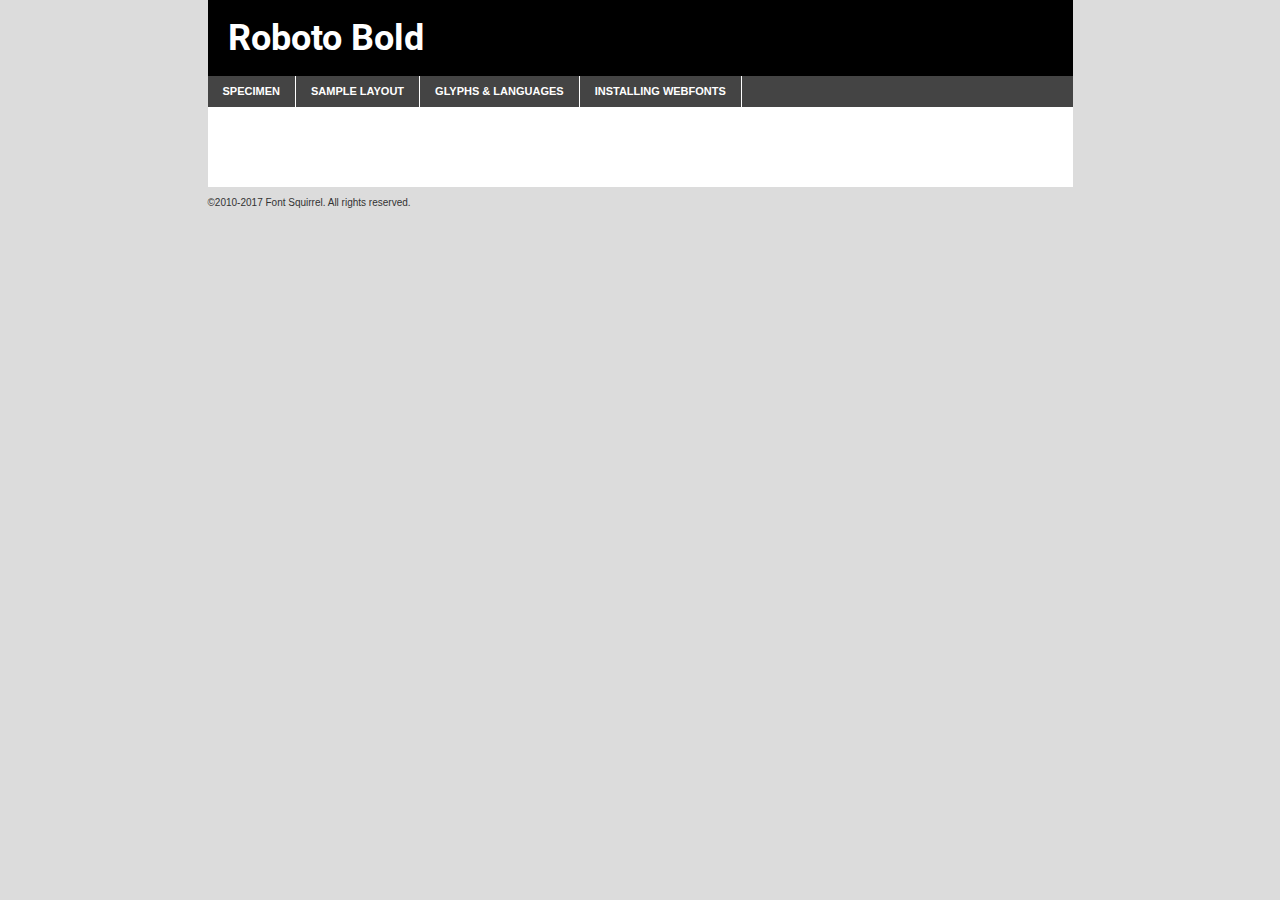
<file: fonts/roboto-bold-demo.html>
<!DOCTYPE html PUBLIC "-//W3C//DTD XHTML 1.0 Transitional//EN"
	"http://www.w3.org/TR/xhtml1/DTD/xhtml1-transitional.dtd">

<html xmlns="http://www.w3.org/1999/xhtml" xml:lang="en" lang="en">
<head>
	<meta http-equiv="Content-Type" content="text/html; charset=utf-8" />
	<script src="http://ajax.googleapis.com/ajax/libs/jquery/1.7.2/jquery.min.js" type="text/javascript" charset="utf-8"></script>
	<script type="text/javascript">
	(function($){$.fn.easyTabs=function(option){var param=jQuery.extend({fadeSpeed:"fast",defaultContent:1,activeClass:'active'},option);$(this).each(function(){var thisId="#"+this.id;if(param.defaultContent==''){param.defaultContent=1;}
	if(typeof param.defaultContent=="number")
	{var defaultTab=$(thisId+" .tabs li:eq("+(param.defaultContent-1)+") a").attr('href').substr(1);}else{var defaultTab=param.defaultContent;}
	$(thisId+" .tabs li a").each(function(){var tabToHide=$(this).attr('href').substr(1);$("#"+tabToHide).addClass('easytabs-tab-content');});hideAll();changeContent(defaultTab);function hideAll(){$(thisId+" .easytabs-tab-content").hide();}
	function changeContent(tabId){hideAll();$(thisId+" .tabs li").removeClass(param.activeClass);$(thisId+" .tabs li a[href=#"+tabId+"]").closest('li').addClass(param.activeClass);if(param.fadeSpeed!="none")
	{$(thisId+" #"+tabId).fadeIn(param.fadeSpeed);}else{$(thisId+" #"+tabId).show();}}
	$(thisId+" .tabs li").click(function(){var tabId=$(this).find('a').attr('href').substr(1);changeContent(tabId);return false;});});}})(jQuery);
	</script>
	<link rel="stylesheet" href="specimen_files/specimen_stylesheet.css" type="text/css" charset="utf-8" />
	<link rel="stylesheet" href="stylesheet.css" type="text/css" charset="utf-8" />

	<style type="text/css">
					body{
				font-family: 'robotobold';
							}
		</style>

	<title>Roboto Bold Specimen</title>
	
	
	<script type="text/javascript" charset="utf-8">
		$(document).ready(function() {
			$('#container').easyTabs({defaultContent:1});
		});
	</script>
</head>

<body>
<div id="container">
	<div id="header">
		Roboto Bold	</div>
	<ul class="tabs">
		<li><a href="#specimen">Specimen</a></li>
		<li><a href="#layout">Sample Layout</a></li>
				<li><a href="#glyphs">Glyphs &amp; Languages</a></li>
		<li><a href="#installing">Installing Webfonts</a></li>
		
	</ul>
	
	<div id="main_content">

		
			<div id="specimen">
		
				<div class="section">
					<div class="grid12 firstcol">
						<div class="huge">AaBb</div>
					</div>
				</div>
		
				<div class="section">
					<div class="glyph_range">A&#x200B;B&#x200b;C&#x200b;D&#x200b;E&#x200b;F&#x200b;G&#x200b;H&#x200b;I&#x200b;J&#x200b;K&#x200b;L&#x200b;M&#x200b;N&#x200b;O&#x200b;P&#x200b;Q&#x200b;R&#x200b;S&#x200b;T&#x200b;U&#x200b;V&#x200b;W&#x200b;X&#x200b;Y&#x200b;Z&#x200b;a&#x200b;b&#x200b;c&#x200b;d&#x200b;e&#x200b;f&#x200b;g&#x200b;h&#x200b;i&#x200b;j&#x200b;k&#x200b;l&#x200b;m&#x200b;n&#x200b;o&#x200b;p&#x200b;q&#x200b;r&#x200b;s&#x200b;t&#x200b;u&#x200b;v&#x200b;w&#x200b;x&#x200b;y&#x200b;z&#x200b;1&#x200b;2&#x200b;3&#x200b;4&#x200b;5&#x200b;6&#x200b;7&#x200b;8&#x200b;9&#x200b;0&#x200b;&amp;&#x200b;.&#x200b;,&#x200b;?&#x200b;!&#x200b;&#64;&#x200b;(&#x200b;)&#x200b;#&#x200b;$&#x200b;%&#x200b;*&#x200b;+&#x200b;-&#x200b;=&#x200b;:&#x200b;;</div>
				</div>
				<div class="section">
					<div class="grid12 firstcol">
						<table class="sample_table">
							<tr><td>10</td><td class="size10">abcdefghijklmnopqrstuvwxyzABCDEFGHIJKLMNOPQRSTUVWXYZ0123456789abcdefghijklmnopqrstuvwxyzABCDEFGHIJKLMNOPQRSTUVWXYZ0123456789abcdefghijklmnopqrstuvwxyzABCDEFGHIJKLMNOPQRSTUVWXYZ</td></tr>
							<tr><td>11</td><td class="size11">abcdefghijklmnopqrstuvwxyzABCDEFGHIJKLMNOPQRSTUVWXYZ0123456789abcdefghijklmnopqrstuvwxyzABCDEFGHIJKLMNOPQRSTUVWXYZ0123456789abcdefghijklmnopqrstuvwxyzABCDEFGHIJKLMNOPQRSTUVWXYZ</td></tr>
							<tr><td>12</td><td class="size12">abcdefghijklmnopqrstuvwxyzABCDEFGHIJKLMNOPQRSTUVWXYZ0123456789abcdefghijklmnopqrstuvwxyzABCDEFGHIJKLMNOPQRSTUVWXYZ0123456789abcdefghijklmnopqrstuvwxyzABCDEFGHIJKLMNOPQRSTUVWXYZ</td></tr>
							<tr><td>13</td><td class="size13">abcdefghijklmnopqrstuvwxyzABCDEFGHIJKLMNOPQRSTUVWXYZ0123456789abcdefghijklmnopqrstuvwxyzABCDEFGHIJKLMNOPQRSTUVWXYZ0123456789abcdefghijklmnopqrstuvwxyzABCDEFGHIJKLMNOPQRSTUVWXYZ</td></tr>
							<tr><td>14</td><td class="size14">abcdefghijklmnopqrstuvwxyzABCDEFGHIJKLMNOPQRSTUVWXYZ0123456789abcdefghijklmnopqrstuvwxyzABCDEFGHIJKLMNOPQRSTUVWXYZ0123456789abcdefghijklmnopqrstuvwxyzABCDEFGHIJKLMNOPQRSTUVWXYZ</td></tr>
							<tr><td>16</td><td class="size16">abcdefghijklmnopqrstuvwxyzABCDEFGHIJKLMNOPQRSTUVWXYZ0123456789abcdefghijklmnopqrstuvwxyzABCDEFGHIJKLMNOPQRSTUVWXYZ</td></tr>
							<tr><td>18</td><td class="size18">abcdefghijklmnopqrstuvwxyzABCDEFGHIJKLMNOPQRSTUVWXYZ0123456789abcdefghijklmnopqrstuvwxyzABCDEFGHIJKLMNOPQRSTUVWXYZ</td></tr>
							<tr><td>20</td><td class="size20">abcdefghijklmnopqrstuvwxyzABCDEFGHIJKLMNOPQRSTUVWXYZ0123456789abcdefghijklmnopqrstuvwxyzABCDEFGHIJKLMNOPQRSTUVWXYZ</td></tr>
							<tr><td>24</td><td class="size24">abcdefghijklmnopqrstuvwxyzABCDEFGHIJKLMNOPQRSTUVWXYZ0123456789abcdefghijklmnopqrstuvwxyzABCDEFGHIJKLMNOPQRSTUVWXYZ</td></tr>
							<tr><td>30</td><td class="size30">abcdefghijklmnopqrstuvwxyzABCDEFGHIJKLMNOPQRSTUVWXYZ0123456789abcdefghijklmnopqrstuvwxyzABCDEFGHIJKLMNOPQRSTUVWXYZ</td></tr>
							<tr><td>36</td><td class="size36">abcdefghijklmnopqrstuvwxyzABCDEFGHIJKLMNOPQRSTUVWXYZ0123456789abcdefghijklmnopqrstuvwxyzABCDEFGHIJKLMNOPQRSTUVWXYZ</td></tr>
							<tr><td>48</td><td class="size48">abcdefghijklmnopqrstuvwxyzABCDEFGHIJKLMNOPQRSTUVWXYZ0123456789abcdefghijklmnopqrstuvwxyzABCDEFGHIJKLMNOPQRSTUVWXYZ</td></tr>
							<tr><td>60</td><td class="size60">abcdefghijklmnopqrstuvwxyzABCDEFGHIJKLMNOPQRSTUVWXYZ0123456789abcdefghijklmnopqrstuvwxyzABCDEFGHIJKLMNOPQRSTUVWXYZ</td></tr>
							<tr><td>72</td><td class="size72">abcdefghijklmnopqrstuvwxyzABCDEFGHIJKLMNOPQRSTUVWXYZ0123456789abcdefghijklmnopqrstuvwxyzABCDEFGHIJKLMNOPQRSTUVWXYZ</td></tr>
							<tr><td>90</td><td class="size90">abcdefghijklmnopqrstuvwxyzABCDEFGHIJKLMNOPQRSTUVWXYZ0123456789abcdefghijklmnopqrstuvwxyzABCDEFGHIJKLMNOPQRSTUVWXYZ</td></tr>
						</table>
				
					</div>
			
				</div>
		
		
		
								<div class="section" id="bodycomparison">


										<div id="xheight">
				<div class="fontbody">&#x25FC;&#x25FC;&#x25FC;&#x25FC;&#x25FC;&#x25FC;&#x25FC;&#x25FC;&#x25FC;&#x25FC;&#x25FC;&#x25FC;&#x25FC;&#x25FC;&#x25FC;&#x25FC;&#x25FC;&#x25FC;&#x25FC;&#x25FC;&#x25FC;&#x25FC;&#x25FC;&#x25FC;&#x25FC;&#x25FC;&#x25FC;&#x25FC;&#x25FC;&#x25FC;&#x25FC;&#x25FC;&#x25FC;&#x25FC;&#x25FC;&#x25FC;&#x25FC;&#x25FC;&#x25FC;&#x25FC;&#x25FC;&#x25FC;&#x25FC;&#x25FC;&#x25FC;&#x25FC;&#x25FC;&#x25FC;&#x25FC;&#x25FC;&#x25FC;&#x25FC;&#x25FC;&#x25FC;&#x25FC;&#x25FC;&#x25FC;&#x25FC;&#x25FC;&#x25FC;&#x25FC;&#x25FC;&#x25FC;&#x25FC;&#x25FC;&#x25FC;&#x25FC;&#x25FC;&#x25FC;&#x25FC;&#x25FC;&#x25FC;&#x25FC;&#x25FC;&#x25FC;&#x25FC;&#x25FC;&#x25FC;&#x25FC;&#x25FC;&#x25FC;&#x25FC;&#x25FC;&#x25FC;&#x25FC;&#x25FC;&#x25FC;&#x25FC;&#x25FC;&#x25FC;&#x25FC;&#x25FC;&#x25FC;&#x25FC;&#x25FC;&#x25FC;&#x25FC;&#x25FC;&#x25FC;body</div><div class="arialbody">body</div><div class="verdanabody">body</div><div class="georgiabody">body</div></div>
										<div class="fontbody" style="z-index:1">
											body<span>Roboto Bold</span>
										</div>
										<div class="arialbody" style="z-index:1">
											body<span>Arial</span>
										</div>
										<div class="verdanabody" style="z-index:1">
											body<span>Verdana</span>
										</div>
										<div class="georgiabody" style="z-index:1">
											body<span>Georgia</span>
										</div>



								</div>
		
		
				<div class="section psample psample_row1" id="">
					
					<div class="grid2 firstcol">
						<p class="size10"><span>10.</span>Aenean lacinia bibendum nulla sed consectetur. Fusce dapibus, tellus ac cursus commodo, tortor mauris condimentum nibh, ut fermentum massa justo sit amet risus. Nullam id dolor id nibh ultricies vehicula ut id elit. Cum sociis natoque penatibus et magnis dis parturient montes, nascetur ridiculus mus. Nulla vitae elit libero, a pharetra augue.</p>
			
					</div>
					<div class="grid3">
						<p class="size11"><span>11.</span>Aenean lacinia bibendum nulla sed consectetur. Fusce dapibus, tellus ac cursus commodo, tortor mauris condimentum nibh, ut fermentum massa justo sit amet risus. Nullam id dolor id nibh ultricies vehicula ut id elit. Cum sociis natoque penatibus et magnis dis parturient montes, nascetur ridiculus mus. Nulla vitae elit libero, a pharetra augue.</p>
			
					</div>
					<div class="grid3">
						<p class="size12"><span>12.</span>Aenean lacinia bibendum nulla sed consectetur. Fusce dapibus, tellus ac cursus commodo, tortor mauris condimentum nibh, ut fermentum massa justo sit amet risus. Nullam id dolor id nibh ultricies vehicula ut id elit. Cum sociis natoque penatibus et magnis dis parturient montes, nascetur ridiculus mus. Nulla vitae elit libero, a pharetra augue.</p>
			
					</div>
					<div class="grid4">
						<p class="size13"><span>13.</span>Aenean lacinia bibendum nulla sed consectetur. Fusce dapibus, tellus ac cursus commodo, tortor mauris condimentum nibh, ut fermentum massa justo sit amet risus. Nullam id dolor id nibh ultricies vehicula ut id elit. Cum sociis natoque penatibus et magnis dis parturient montes, nascetur ridiculus mus. Nulla vitae elit libero, a pharetra augue.</p>
			
					</div>
					<div class="white_blend"></div>
					
				</div>
				<div class="section psample psample_row2" id="">
					<div class="grid3 firstcol">
						<p class="size14"><span>14.</span>Aenean lacinia bibendum nulla sed consectetur. Fusce dapibus, tellus ac cursus commodo, tortor mauris condimentum nibh, ut fermentum massa justo sit amet risus. Nullam id dolor id nibh ultricies vehicula ut id elit. Cum sociis natoque penatibus et magnis dis parturient montes, nascetur ridiculus mus. Nulla vitae elit libero, a pharetra augue.</p>
			
					</div>
					<div class="grid4">
						<p class="size16"><span>16.</span>Aenean lacinia bibendum nulla sed consectetur. Fusce dapibus, tellus ac cursus commodo, tortor mauris condimentum nibh, ut fermentum massa justo sit amet risus. Nullam id dolor id nibh ultricies vehicula ut id elit. Cum sociis natoque penatibus et magnis dis parturient montes, nascetur ridiculus mus. Nulla vitae elit libero, a pharetra augue.</p>
			
					</div>
					<div class="grid5">
						<p class="size18"><span>18.</span>Aenean lacinia bibendum nulla sed consectetur. Fusce dapibus, tellus ac cursus commodo, tortor mauris condimentum nibh, ut fermentum massa justo sit amet risus. Nullam id dolor id nibh ultricies vehicula ut id elit. Cum sociis natoque penatibus et magnis dis parturient montes, nascetur ridiculus mus. Nulla vitae elit libero, a pharetra augue.</p>
			
					</div>

					<div class="white_blend"></div>

				</div>
				
				<div class="section psample psample_row3" id="">
					<div class="grid5 firstcol">
						<p class="size20"><span>20.</span>Aenean lacinia bibendum nulla sed consectetur. Fusce dapibus, tellus ac cursus commodo, tortor mauris condimentum nibh, ut fermentum massa justo sit amet risus. Nullam id dolor id nibh ultricies vehicula ut id elit. Cum sociis natoque penatibus et magnis dis parturient montes, nascetur ridiculus mus. Nulla vitae elit libero, a pharetra augue.</p>
					</div>
					<div class="grid7">
						<p class="size24"><span>24.</span>Aenean lacinia bibendum nulla sed consectetur. Fusce dapibus, tellus ac cursus commodo, tortor mauris condimentum nibh, ut fermentum massa justo sit amet risus. Nullam id dolor id nibh ultricies vehicula ut id elit. Cum sociis natoque penatibus et magnis dis parturient montes, nascetur ridiculus mus. Nulla vitae elit libero, a pharetra augue.</p>
					</div>
					
					<div class="white_blend"></div>
					
				</div>
				
				<div class="section psample psample_row4" id="">
					<div class="grid12 firstcol">
						<p class="size30"><span>30.</span>Aenean lacinia bibendum nulla sed consectetur. Fusce dapibus, tellus ac cursus commodo, tortor mauris condimentum nibh, ut fermentum massa justo sit amet risus. Nullam id dolor id nibh ultricies vehicula ut id elit. Cum sociis natoque penatibus et magnis dis parturient montes, nascetur ridiculus mus. Nulla vitae elit libero, a pharetra augue.</p>
					</div>
					<div class="white_blend"></div>
					
				</div>
				
				
				
				<div class="section psample psample_row1 fullreverse">
					<div class="grid2 firstcol">
						<p class="size10"><span>10.</span>Aenean lacinia bibendum nulla sed consectetur. Fusce dapibus, tellus ac cursus commodo, tortor mauris condimentum nibh, ut fermentum massa justo sit amet risus. Nullam id dolor id nibh ultricies vehicula ut id elit. Cum sociis natoque penatibus et magnis dis parturient montes, nascetur ridiculus mus. Nulla vitae elit libero, a pharetra augue.</p>
			
					</div>
					<div class="grid3">
						<p class="size11"><span>11.</span>Aenean lacinia bibendum nulla sed consectetur. Fusce dapibus, tellus ac cursus commodo, tortor mauris condimentum nibh, ut fermentum massa justo sit amet risus. Nullam id dolor id nibh ultricies vehicula ut id elit. Cum sociis natoque penatibus et magnis dis parturient montes, nascetur ridiculus mus. Nulla vitae elit libero, a pharetra augue.</p>
			
					</div>
					<div class="grid3">
						<p class="size12"><span>12.</span>Aenean lacinia bibendum nulla sed consectetur. Fusce dapibus, tellus ac cursus commodo, tortor mauris condimentum nibh, ut fermentum massa justo sit amet risus. Nullam id dolor id nibh ultricies vehicula ut id elit. Cum sociis natoque penatibus et magnis dis parturient montes, nascetur ridiculus mus. Nulla vitae elit libero, a pharetra augue.</p>
			
					</div>
					<div class="grid4">
						<p class="size13"><span>13.</span>Aenean lacinia bibendum nulla sed consectetur. Fusce dapibus, tellus ac cursus commodo, tortor mauris condimentum nibh, ut fermentum massa justo sit amet risus. Nullam id dolor id nibh ultricies vehicula ut id elit. Cum sociis natoque penatibus et magnis dis parturient montes, nascetur ridiculus mus. Nulla vitae elit libero, a pharetra augue.</p>
			
					</div>
					<div class="black_blend"></div>
					
				</div>
				
				<div class="section psample psample_row2 fullreverse">
					<div class="grid3 firstcol">
						<p class="size14"><span>14.</span>Aenean lacinia bibendum nulla sed consectetur. Fusce dapibus, tellus ac cursus commodo, tortor mauris condimentum nibh, ut fermentum massa justo sit amet risus. Nullam id dolor id nibh ultricies vehicula ut id elit. Cum sociis natoque penatibus et magnis dis parturient montes, nascetur ridiculus mus. Nulla vitae elit libero, a pharetra augue.</p>
			
					</div>
					<div class="grid4">
						<p class="size16"><span>16.</span>Aenean lacinia bibendum nulla sed consectetur. Fusce dapibus, tellus ac cursus commodo, tortor mauris condimentum nibh, ut fermentum massa justo sit amet risus. Nullam id dolor id nibh ultricies vehicula ut id elit. Cum sociis natoque penatibus et magnis dis parturient montes, nascetur ridiculus mus. Nulla vitae elit libero, a pharetra augue.</p>
			
					</div>
					<div class="grid5">
						<p class="size18"><span>18.</span>Aenean lacinia bibendum nulla sed consectetur. Fusce dapibus, tellus ac cursus commodo, tortor mauris condimentum nibh, ut fermentum massa justo sit amet risus. Nullam id dolor id nibh ultricies vehicula ut id elit. Cum sociis natoque penatibus et magnis dis parturient montes, nascetur ridiculus mus. Nulla vitae elit libero, a pharetra augue.</p>
			
					</div>
					<div class="black_blend"></div>

				</div>
				
				<div class="section psample fullreverse psample_row3" id="">
					<div class="grid5 firstcol">
						<p class="size20"><span>20.</span>Aenean lacinia bibendum nulla sed consectetur. Fusce dapibus, tellus ac cursus commodo, tortor mauris condimentum nibh, ut fermentum massa justo sit amet risus. Nullam id dolor id nibh ultricies vehicula ut id elit. Cum sociis natoque penatibus et magnis dis parturient montes, nascetur ridiculus mus. Nulla vitae elit libero, a pharetra augue.</p>
					</div>
					<div class="grid7">
						<p class="size24"><span>24.</span>Aenean lacinia bibendum nulla sed consectetur. Fusce dapibus, tellus ac cursus commodo, tortor mauris condimentum nibh, ut fermentum massa justo sit amet risus. Nullam id dolor id nibh ultricies vehicula ut id elit. Cum sociis natoque penatibus et magnis dis parturient montes, nascetur ridiculus mus. Nulla vitae elit libero, a pharetra augue.</p>
					</div>
					
					<div class="black_blend"></div>
					
				</div>
				
				<div class="section psample fullreverse psample_row4" id="" style="border-bottom: 20px #000 solid;">
					<div class="grid12 firstcol">
						<p class="size30"><span>30.</span>Aenean lacinia bibendum nulla sed consectetur. Fusce dapibus, tellus ac cursus commodo, tortor mauris condimentum nibh, ut fermentum massa justo sit amet risus. Nullam id dolor id nibh ultricies vehicula ut id elit. Cum sociis natoque penatibus et magnis dis parturient montes, nascetur ridiculus mus. Nulla vitae elit libero, a pharetra augue.</p>
					</div>
					<div class="black_blend"></div>
					
				</div>
				
				
				
				
			</div>
			
			<div id="layout">
				
				<div class="section">
					
					<div class="grid12 firstcol">
						<h1>Lorem Ipsum Dolor</h1>
						<h2>Etiam porta sem malesuada magna mollis euismod</h2>
						
						<p class="byline">By <a href="#link">Aenean Lacinia</a></p>
					</div>
				</div>
				<div class="section">
					<div class="grid8 firstcol">
						<p class="large">Donec sed odio dui. Morbi leo risus, porta ac consectetur ac, vestibulum at eros. Fusce dapibus, tellus ac cursus commodo, tortor mauris condimentum nibh, ut fermentum massa justo sit amet risus. </p>

						
						<h3>Pellentesque ornare sem</h3>

						<p>Maecenas sed diam eget risus varius blandit sit amet non magna. Maecenas faucibus mollis interdum. Donec ullamcorper nulla non metus auctor fringilla. Nullam id dolor id nibh ultricies vehicula ut id elit. Nullam id dolor id nibh ultricies vehicula ut id elit. </p>

						<p>Aenean eu leo quam. Pellentesque ornare sem lacinia quam venenatis vestibulum. Lorem ipsum dolor sit amet, consectetur adipiscing elit. Cum sociis natoque penatibus et magnis dis parturient montes, nascetur ridiculus mus. </p>

						<p>Nulla vitae elit libero, a pharetra augue. Praesent commodo cursus magna, vel scelerisque nisl consectetur et. Aenean lacinia bibendum nulla sed consectetur. </p>

						<p>Nullam quis risus eget urna mollis ornare vel eu leo. Nullam quis risus eget urna mollis ornare vel eu leo. Maecenas sed diam eget risus varius blandit sit amet non magna. Donec ullamcorper nulla non metus auctor fringilla. </p>

						<h3>Cras mattis consectetur</h3>

						<p>Aenean eu leo quam. Pellentesque ornare sem lacinia quam venenatis vestibulum. Aenean lacinia bibendum nulla sed consectetur. Integer posuere erat a ante venenatis dapibus posuere velit aliquet. Cras mattis consectetur purus sit amet fermentum. </p>

						<p>Nullam id dolor id nibh ultricies vehicula ut id elit. Nullam quis risus eget urna mollis ornare vel eu leo. Cras mattis consectetur purus sit amet fermentum.</p>
					</div>
					
					<div class="grid4 sidebar">
						
						<div class="box reverse">
							<p class="last">Nullam quis risus eget urna mollis ornare vel eu leo. Donec ullamcorper nulla non metus auctor fringilla. Cras mattis consectetur purus sit amet fermentum. Sed posuere consectetur est at lobortis. Lorem ipsum dolor sit amet, consectetur adipiscing elit. </p>
						</div>
						
						<p class="caption">Maecenas sed diam eget risus varius.</p>

						<p>Vestibulum id ligula porta felis euismod semper. Integer posuere erat a ante venenatis dapibus posuere velit aliquet. Vestibulum id ligula porta felis euismod semper. Sed posuere consectetur est at lobortis. Maecenas sed diam eget risus varius blandit sit amet non magna. Fusce dapibus, tellus ac cursus commodo, tortor mauris condimentum nibh, ut fermentum massa justo sit amet risus. </p>

					

						<p>Duis mollis, est non commodo luctus, nisi erat porttitor ligula, eget lacinia odio sem nec elit. Aenean lacinia bibendum nulla sed consectetur. Vivamus sagittis lacus vel augue laoreet rutrum faucibus dolor auctor. Aenean lacinia bibendum nulla sed consectetur. Nullam quis risus eget urna mollis ornare vel eu leo. </p>

						<p>Praesent commodo cursus magna, vel scelerisque nisl consectetur et. Donec ullamcorper nulla non metus auctor fringilla. Maecenas faucibus mollis interdum. Fusce dapibus, tellus ac cursus commodo, tortor mauris condimentum nibh, ut fermentum massa justo sit amet risus. </p>

					</div>
				</div>
				
			</div>


			



		<div id="glyphs">
			<div class="section">
				<div class="grid12 firstcol">
			
				<h1>Language Support</h1>
				<p>The subset of Roboto Bold in this kit supports the following languages:<br />
			
					English, Arrernte, Bislama, Cebuano, Fijian, Gilbertese, Hmong, Ibanag, Iloko_ilokano, Interglossa_glosa, Interlingua, Lojban, Norfolk_pitcairnese, Oromo, Rotokas, Seychelles_creole, Shona, Somali, Southern_ndebele, Swahili, Swati_swazi, Tok_pisin, Warlpiri, Xhosa, Zulu, Latinbasic				</p>
				<h1>Glyph Chart</h1>
				<p>The subset of Roboto Bold in this kit includes all the glyphs listed below. Unicode entities are included above each glyph to help you insert individual characters into your layout.</p>
				<div id="glyph_chart">
			
																														 <div><p>&amp;#2;</p>&#2;</div>
																				 <div><p>&amp;#13;</p>&#13;</div>
																				 <div><p>&amp;#32;</p>&#32;</div>
																				 <div><p>&amp;#33;</p>&#33;</div>
																				 <div><p>&amp;#34;</p>&#34;</div>
																				 <div><p>&amp;#35;</p>&#35;</div>
																				 <div><p>&amp;#36;</p>&#36;</div>
																				 <div><p>&amp;#37;</p>&#37;</div>
																				 <div><p>&amp;#38;</p>&#38;</div>
																				 <div><p>&amp;#39;</p>&#39;</div>
																				 <div><p>&amp;#40;</p>&#40;</div>
																				 <div><p>&amp;#41;</p>&#41;</div>
																				 <div><p>&amp;#42;</p>&#42;</div>
																				 <div><p>&amp;#43;</p>&#43;</div>
																				 <div><p>&amp;#44;</p>&#44;</div>
																				 <div><p>&amp;#45;</p>&#45;</div>
																				 <div><p>&amp;#46;</p>&#46;</div>
																				 <div><p>&amp;#47;</p>&#47;</div>
																				 <div><p>&amp;#48;</p>&#48;</div>
																				 <div><p>&amp;#49;</p>&#49;</div>
																				 <div><p>&amp;#50;</p>&#50;</div>
																				 <div><p>&amp;#51;</p>&#51;</div>
																				 <div><p>&amp;#52;</p>&#52;</div>
																				 <div><p>&amp;#53;</p>&#53;</div>
																				 <div><p>&amp;#54;</p>&#54;</div>
																				 <div><p>&amp;#55;</p>&#55;</div>
																				 <div><p>&amp;#56;</p>&#56;</div>
																				 <div><p>&amp;#57;</p>&#57;</div>
																				 <div><p>&amp;#60;</p>&#60;</div>
																				 <div><p>&amp;#61;</p>&#61;</div>
																				 <div><p>&amp;#62;</p>&#62;</div>
																				 <div><p>&amp;#63;</p>&#63;</div>
																				 <div><p>&amp;#64;</p>&#64;</div>
																				 <div><p>&amp;#65;</p>&#65;</div>
																				 <div><p>&amp;#66;</p>&#66;</div>
																				 <div><p>&amp;#67;</p>&#67;</div>
																				 <div><p>&amp;#68;</p>&#68;</div>
																				 <div><p>&amp;#69;</p>&#69;</div>
																				 <div><p>&amp;#70;</p>&#70;</div>
																				 <div><p>&amp;#71;</p>&#71;</div>
																				 <div><p>&amp;#72;</p>&#72;</div>
																				 <div><p>&amp;#73;</p>&#73;</div>
																				 <div><p>&amp;#74;</p>&#74;</div>
																				 <div><p>&amp;#75;</p>&#75;</div>
																				 <div><p>&amp;#76;</p>&#76;</div>
																				 <div><p>&amp;#77;</p>&#77;</div>
																				 <div><p>&amp;#78;</p>&#78;</div>
																				 <div><p>&amp;#79;</p>&#79;</div>
																				 <div><p>&amp;#80;</p>&#80;</div>
																				 <div><p>&amp;#81;</p>&#81;</div>
																				 <div><p>&amp;#82;</p>&#82;</div>
																				 <div><p>&amp;#83;</p>&#83;</div>
																				 <div><p>&amp;#84;</p>&#84;</div>
																				 <div><p>&amp;#85;</p>&#85;</div>
																				 <div><p>&amp;#86;</p>&#86;</div>
																				 <div><p>&amp;#87;</p>&#87;</div>
																				 <div><p>&amp;#88;</p>&#88;</div>
																				 <div><p>&amp;#89;</p>&#89;</div>
																				 <div><p>&amp;#90;</p>&#90;</div>
																				 <div><p>&amp;#91;</p>&#91;</div>
																				 <div><p>&amp;#92;</p>&#92;</div>
																				 <div><p>&amp;#93;</p>&#93;</div>
																				 <div><p>&amp;#94;</p>&#94;</div>
																				 <div><p>&amp;#95;</p>&#95;</div>
																				 <div><p>&amp;#96;</p>&#96;</div>
																				 <div><p>&amp;#97;</p>&#97;</div>
																				 <div><p>&amp;#98;</p>&#98;</div>
																				 <div><p>&amp;#99;</p>&#99;</div>
																				 <div><p>&amp;#100;</p>&#100;</div>
																				 <div><p>&amp;#101;</p>&#101;</div>
																				 <div><p>&amp;#102;</p>&#102;</div>
																				 <div><p>&amp;#103;</p>&#103;</div>
																				 <div><p>&amp;#104;</p>&#104;</div>
																				 <div><p>&amp;#105;</p>&#105;</div>
																				 <div><p>&amp;#106;</p>&#106;</div>
																				 <div><p>&amp;#107;</p>&#107;</div>
																				 <div><p>&amp;#108;</p>&#108;</div>
																				 <div><p>&amp;#109;</p>&#109;</div>
																				 <div><p>&amp;#110;</p>&#110;</div>
																				 <div><p>&amp;#111;</p>&#111;</div>
																				 <div><p>&amp;#112;</p>&#112;</div>
																				 <div><p>&amp;#113;</p>&#113;</div>
																				 <div><p>&amp;#114;</p>&#114;</div>
																				 <div><p>&amp;#115;</p>&#115;</div>
																				 <div><p>&amp;#116;</p>&#116;</div>
																				 <div><p>&amp;#117;</p>&#117;</div>
																				 <div><p>&amp;#118;</p>&#118;</div>
																				 <div><p>&amp;#119;</p>&#119;</div>
																				 <div><p>&amp;#120;</p>&#120;</div>
																				 <div><p>&amp;#121;</p>&#121;</div>
																				 <div><p>&amp;#122;</p>&#122;</div>
																				 <div><p>&amp;#123;</p>&#123;</div>
																				 <div><p>&amp;#124;</p>&#124;</div>
																				 <div><p>&amp;#125;</p>&#125;</div>
																				 <div><p>&amp;#126;</p>&#126;</div>
																				 <div><p>&amp;#160;</p>&#160;</div>
																				 <div><p>&amp;#161;</p>&#161;</div>
																				 <div><p>&amp;#162;</p>&#162;</div>
																				 <div><p>&amp;#163;</p>&#163;</div>
																				 <div><p>&amp;#164;</p>&#164;</div>
																				 <div><p>&amp;#165;</p>&#165;</div>
																				 <div><p>&amp;#166;</p>&#166;</div>
																				 <div><p>&amp;#167;</p>&#167;</div>
																				 <div><p>&amp;#168;</p>&#168;</div>
																				 <div><p>&amp;#169;</p>&#169;</div>
																				 <div><p>&amp;#170;</p>&#170;</div>
																				 <div><p>&amp;#172;</p>&#172;</div>
																				 <div><p>&amp;#174;</p>&#174;</div>
																				 <div><p>&amp;#175;</p>&#175;</div>
																				 <div><p>&amp;#176;</p>&#176;</div>
																				 <div><p>&amp;#177;</p>&#177;</div>
																				 <div><p>&amp;#178;</p>&#178;</div>
																				 <div><p>&amp;#179;</p>&#179;</div>
																				 <div><p>&amp;#180;</p>&#180;</div>
																				 <div><p>&amp;#181;</p>&#181;</div>
																				 <div><p>&amp;#182;</p>&#182;</div>
																				 <div><p>&amp;#183;</p>&#183;</div>
																				 <div><p>&amp;#184;</p>&#184;</div>
																				 <div><p>&amp;#185;</p>&#185;</div>
																				 <div><p>&amp;#186;</p>&#186;</div>
																				 <div><p>&amp;#191;</p>&#191;</div>
																				 <div><p>&amp;#198;</p>&#198;</div>
																				 <div><p>&amp;#208;</p>&#208;</div>
																				 <div><p>&amp;#215;</p>&#215;</div>
																				 <div><p>&amp;#216;</p>&#216;</div>
																				 <div><p>&amp;#222;</p>&#222;</div>
																				 <div><p>&amp;#223;</p>&#223;</div>
																				 <div><p>&amp;#230;</p>&#230;</div>
																				 <div><p>&amp;#240;</p>&#240;</div>
																				 <div><p>&amp;#247;</p>&#247;</div>
																				 <div><p>&amp;#248;</p>&#248;</div>
																				 <div><p>&amp;#254;</p>&#254;</div>
																				 <div><p>&amp;#260;</p>&#260;</div>
																				 <div><p>&amp;#261;</p>&#261;</div>
																				 <div><p>&amp;#272;</p>&#272;</div>
																				 <div><p>&amp;#273;</p>&#273;</div>
																				 <div><p>&amp;#280;</p>&#280;</div>
																				 <div><p>&amp;#281;</p>&#281;</div>
																				 <div><p>&amp;#294;</p>&#294;</div>
																				 <div><p>&amp;#295;</p>&#295;</div>
																				 <div><p>&amp;#305;</p>&#305;</div>
																				 <div><p>&amp;#312;</p>&#312;</div>
																				 <div><p>&amp;#321;</p>&#321;</div>
																				 <div><p>&amp;#322;</p>&#322;</div>
																				 <div><p>&amp;#330;</p>&#330;</div>
																				 <div><p>&amp;#331;</p>&#331;</div>
																				 <div><p>&amp;#338;</p>&#338;</div>
																				 <div><p>&amp;#339;</p>&#339;</div>
																				 <div><p>&amp;#358;</p>&#358;</div>
																				 <div><p>&amp;#359;</p>&#359;</div>
																				 <div><p>&amp;#370;</p>&#370;</div>
																				 <div><p>&amp;#371;</p>&#371;</div>
																				 <div><p>&amp;#383;</p>&#383;</div>
																				 <div><p>&amp;#399;</p>&#399;</div>
																				 <div><p>&amp;#402;</p>&#402;</div>
																				 <div><p>&amp;#416;</p>&#416;</div>
																				 <div><p>&amp;#417;</p>&#417;</div>
																				 <div><p>&amp;#431;</p>&#431;</div>
																				 <div><p>&amp;#432;</p>&#432;</div>
																				 <div><p>&amp;#567;</p>&#567;</div>
																				 <div><p>&amp;#601;</p>&#601;</div>
																				 <div><p>&amp;#710;</p>&#710;</div>
																				 <div><p>&amp;#711;</p>&#711;</div>
																				 <div><p>&amp;#728;</p>&#728;</div>
																				 <div><p>&amp;#729;</p>&#729;</div>
																				 <div><p>&amp;#730;</p>&#730;</div>
																				 <div><p>&amp;#731;</p>&#731;</div>
																				 <div><p>&amp;#732;</p>&#732;</div>
																				 <div><p>&amp;#733;</p>&#733;</div>
																				 <div><p>&amp;#755;</p>&#755;</div>
																				 <div><p>&amp;#768;</p>&#768;</div>
																				 <div><p>&amp;#769;</p>&#769;</div>
																				 <div><p>&amp;#777;</p>&#777;</div>
																				 <div><p>&amp;#783;</p>&#783;</div>
																				 <div><p>&amp;#803;</p>&#803;</div>
																				 <div><p>&amp;#900;</p>&#900;</div>
																				 <div><p>&amp;#901;</p>&#901;</div>
																				 <div><p>&amp;#915;</p>&#915;</div>
																				 <div><p>&amp;#916;</p>&#916;</div>
																				 <div><p>&amp;#920;</p>&#920;</div>
																				 <div><p>&amp;#923;</p>&#923;</div>
																				 <div><p>&amp;#926;</p>&#926;</div>
																				 <div><p>&amp;#928;</p>&#928;</div>
																				 <div><p>&amp;#931;</p>&#931;</div>
																				 <div><p>&amp;#934;</p>&#934;</div>
																				 <div><p>&amp;#936;</p>&#936;</div>
																				 <div><p>&amp;#937;</p>&#937;</div>
																				 <div><p>&amp;#945;</p>&#945;</div>
																				 <div><p>&amp;#946;</p>&#946;</div>
																				 <div><p>&amp;#947;</p>&#947;</div>
																				 <div><p>&amp;#948;</p>&#948;</div>
																				 <div><p>&amp;#949;</p>&#949;</div>
																				 <div><p>&amp;#950;</p>&#950;</div>
																				 <div><p>&amp;#951;</p>&#951;</div>
																				 <div><p>&amp;#952;</p>&#952;</div>
																				 <div><p>&amp;#953;</p>&#953;</div>
																				 <div><p>&amp;#955;</p>&#955;</div>
																				 <div><p>&amp;#958;</p>&#958;</div>
																				 <div><p>&amp;#960;</p>&#960;</div>
																				 <div><p>&amp;#961;</p>&#961;</div>
																				 <div><p>&amp;#962;</p>&#962;</div>
																				 <div><p>&amp;#963;</p>&#963;</div>
																				 <div><p>&amp;#964;</p>&#964;</div>
																				 <div><p>&amp;#965;</p>&#965;</div>
																				 <div><p>&amp;#966;</p>&#966;</div>
																				 <div><p>&amp;#967;</p>&#967;</div>
																				 <div><p>&amp;#968;</p>&#968;</div>
																				 <div><p>&amp;#969;</p>&#969;</div>
																				 <div><p>&amp;#977;</p>&#977;</div>
																				 <div><p>&amp;#978;</p>&#978;</div>
																				 <div><p>&amp;#982;</p>&#982;</div>
																				 <div><p>&amp;#1026;</p>&#1026;</div>
																				 <div><p>&amp;#1028;</p>&#1028;</div>
																				 <div><p>&amp;#1029;</p>&#1029;</div>
																				 <div><p>&amp;#1033;</p>&#1033;</div>
																				 <div><p>&amp;#1034;</p>&#1034;</div>
																				 <div><p>&amp;#1035;</p>&#1035;</div>
																				 <div><p>&amp;#1039;</p>&#1039;</div>
																				 <div><p>&amp;#1041;</p>&#1041;</div>
																				 <div><p>&amp;#1044;</p>&#1044;</div>
																				 <div><p>&amp;#1046;</p>&#1046;</div>
																				 <div><p>&amp;#1047;</p>&#1047;</div>
																				 <div><p>&amp;#1048;</p>&#1048;</div>
																				 <div><p>&amp;#1051;</p>&#1051;</div>
																				 <div><p>&amp;#1059;</p>&#1059;</div>
																				 <div><p>&amp;#1060;</p>&#1060;</div>
																				 <div><p>&amp;#1062;</p>&#1062;</div>
																				 <div><p>&amp;#1063;</p>&#1063;</div>
																				 <div><p>&amp;#1064;</p>&#1064;</div>
																				 <div><p>&amp;#1065;</p>&#1065;</div>
																				 <div><p>&amp;#1066;</p>&#1066;</div>
																				 <div><p>&amp;#1067;</p>&#1067;</div>
																				 <div><p>&amp;#1068;</p>&#1068;</div>
																				 <div><p>&amp;#1069;</p>&#1069;</div>
																				 <div><p>&amp;#1070;</p>&#1070;</div>
																				 <div><p>&amp;#1071;</p>&#1071;</div>
																				 <div><p>&amp;#1073;</p>&#1073;</div>
																				 <div><p>&amp;#1074;</p>&#1074;</div>
																				 <div><p>&amp;#1075;</p>&#1075;</div>
																				 <div><p>&amp;#1076;</p>&#1076;</div>
																				 <div><p>&amp;#1078;</p>&#1078;</div>
																				 <div><p>&amp;#1079;</p>&#1079;</div>
																				 <div><p>&amp;#1080;</p>&#1080;</div>
																				 <div><p>&amp;#1082;</p>&#1082;</div>
																				 <div><p>&amp;#1083;</p>&#1083;</div>
																				 <div><p>&amp;#1084;</p>&#1084;</div>
																				 <div><p>&amp;#1085;</p>&#1085;</div>
																				 <div><p>&amp;#1087;</p>&#1087;</div>
																				 <div><p>&amp;#1089;</p>&#1089;</div>
																				 <div><p>&amp;#1090;</p>&#1090;</div>
																				 <div><p>&amp;#1092;</p>&#1092;</div>
																				 <div><p>&amp;#1094;</p>&#1094;</div>
																				 <div><p>&amp;#1095;</p>&#1095;</div>
																				 <div><p>&amp;#1096;</p>&#1096;</div>
																				 <div><p>&amp;#1097;</p>&#1097;</div>
																				 <div><p>&amp;#1098;</p>&#1098;</div>
																				 <div><p>&amp;#1099;</p>&#1099;</div>
																				 <div><p>&amp;#1100;</p>&#1100;</div>
																				 <div><p>&amp;#1101;</p>&#1101;</div>
																				 <div><p>&amp;#1102;</p>&#1102;</div>
																				 <div><p>&amp;#1103;</p>&#1103;</div>
																				 <div><p>&amp;#1106;</p>&#1106;</div>
																				 <div><p>&amp;#1108;</p>&#1108;</div>
																				 <div><p>&amp;#1113;</p>&#1113;</div>
																				 <div><p>&amp;#1114;</p>&#1114;</div>
																				 <div><p>&amp;#1115;</p>&#1115;</div>
																				 <div><p>&amp;#1119;</p>&#1119;</div>
																				 <div><p>&amp;#1120;</p>&#1120;</div>
																				 <div><p>&amp;#1121;</p>&#1121;</div>
																				 <div><p>&amp;#1122;</p>&#1122;</div>
																				 <div><p>&amp;#1123;</p>&#1123;</div>
																				 <div><p>&amp;#1124;</p>&#1124;</div>
																				 <div><p>&amp;#1125;</p>&#1125;</div>
																				 <div><p>&amp;#1126;</p>&#1126;</div>
																				 <div><p>&amp;#1127;</p>&#1127;</div>
																				 <div><p>&amp;#1128;</p>&#1128;</div>
																				 <div><p>&amp;#1129;</p>&#1129;</div>
																				 <div><p>&amp;#1130;</p>&#1130;</div>
																				 <div><p>&amp;#1131;</p>&#1131;</div>
																				 <div><p>&amp;#1132;</p>&#1132;</div>
																				 <div><p>&amp;#1133;</p>&#1133;</div>
																				 <div><p>&amp;#1134;</p>&#1134;</div>
																				 <div><p>&amp;#1135;</p>&#1135;</div>
																				 <div><p>&amp;#1138;</p>&#1138;</div>
																				 <div><p>&amp;#1139;</p>&#1139;</div>
																				 <div><p>&amp;#1140;</p>&#1140;</div>
																				 <div><p>&amp;#1141;</p>&#1141;</div>
																				 <div><p>&amp;#1146;</p>&#1146;</div>
																				 <div><p>&amp;#1147;</p>&#1147;</div>
																				 <div><p>&amp;#1148;</p>&#1148;</div>
																				 <div><p>&amp;#1149;</p>&#1149;</div>
																				 <div><p>&amp;#1150;</p>&#1150;</div>
																				 <div><p>&amp;#1151;</p>&#1151;</div>
																				 <div><p>&amp;#1152;</p>&#1152;</div>
																				 <div><p>&amp;#1153;</p>&#1153;</div>
																				 <div><p>&amp;#1154;</p>&#1154;</div>
																				 <div><p>&amp;#1155;</p>&#1155;</div>
																				 <div><p>&amp;#1156;</p>&#1156;</div>
																				 <div><p>&amp;#1157;</p>&#1157;</div>
																				 <div><p>&amp;#1158;</p>&#1158;</div>
																				 <div><p>&amp;#1160;</p>&#1160;</div>
																				 <div><p>&amp;#1161;</p>&#1161;</div>
																				 <div><p>&amp;#1164;</p>&#1164;</div>
																				 <div><p>&amp;#1165;</p>&#1165;</div>
																				 <div><p>&amp;#1166;</p>&#1166;</div>
																				 <div><p>&amp;#1167;</p>&#1167;</div>
																				 <div><p>&amp;#1168;</p>&#1168;</div>
																				 <div><p>&amp;#1169;</p>&#1169;</div>
																				 <div><p>&amp;#1170;</p>&#1170;</div>
																				 <div><p>&amp;#1171;</p>&#1171;</div>
																				 <div><p>&amp;#1172;</p>&#1172;</div>
																				 <div><p>&amp;#1173;</p>&#1173;</div>
																				 <div><p>&amp;#1180;</p>&#1180;</div>
																				 <div><p>&amp;#1181;</p>&#1181;</div>
																				 <div><p>&amp;#1182;</p>&#1182;</div>
																				 <div><p>&amp;#1183;</p>&#1183;</div>
																				 <div><p>&amp;#1184;</p>&#1184;</div>
																				 <div><p>&amp;#1185;</p>&#1185;</div>
																				 <div><p>&amp;#1188;</p>&#1188;</div>
																				 <div><p>&amp;#1189;</p>&#1189;</div>
																				 <div><p>&amp;#1190;</p>&#1190;</div>
																				 <div><p>&amp;#1191;</p>&#1191;</div>
																				 <div><p>&amp;#1192;</p>&#1192;</div>
																				 <div><p>&amp;#1193;</p>&#1193;</div>
																				 <div><p>&amp;#1200;</p>&#1200;</div>
																				 <div><p>&amp;#1201;</p>&#1201;</div>
																				 <div><p>&amp;#1204;</p>&#1204;</div>
																				 <div><p>&amp;#1205;</p>&#1205;</div>
																				 <div><p>&amp;#1208;</p>&#1208;</div>
																				 <div><p>&amp;#1209;</p>&#1209;</div>
																				 <div><p>&amp;#1210;</p>&#1210;</div>
																				 <div><p>&amp;#1212;</p>&#1212;</div>
																				 <div><p>&amp;#1213;</p>&#1213;</div>
																				 <div><p>&amp;#1219;</p>&#1219;</div>
																				 <div><p>&amp;#1220;</p>&#1220;</div>
																				 <div><p>&amp;#1223;</p>&#1223;</div>
																				 <div><p>&amp;#1224;</p>&#1224;</div>
																				 <div><p>&amp;#1240;</p>&#1240;</div>
																				 <div><p>&amp;#1248;</p>&#1248;</div>
																				 <div><p>&amp;#1249;</p>&#1249;</div>
																				 <div><p>&amp;#1278;</p>&#1278;</div>
																				 <div><p>&amp;#1279;</p>&#1279;</div>
																				 <div><p>&amp;#1280;</p>&#1280;</div>
																				 <div><p>&amp;#1282;</p>&#1282;</div>
																				 <div><p>&amp;#1283;</p>&#1283;</div>
																				 <div><p>&amp;#1284;</p>&#1284;</div>
																				 <div><p>&amp;#1285;</p>&#1285;</div>
																				 <div><p>&amp;#1286;</p>&#1286;</div>
																				 <div><p>&amp;#1287;</p>&#1287;</div>
																				 <div><p>&amp;#1288;</p>&#1288;</div>
																				 <div><p>&amp;#1289;</p>&#1289;</div>
																				 <div><p>&amp;#1290;</p>&#1290;</div>
																				 <div><p>&amp;#1291;</p>&#1291;</div>
																				 <div><p>&amp;#1292;</p>&#1292;</div>
																				 <div><p>&amp;#1293;</p>&#1293;</div>
																				 <div><p>&amp;#1294;</p>&#1294;</div>
																				 <div><p>&amp;#1295;</p>&#1295;</div>
																				 <div><p>&amp;#1296;</p>&#1296;</div>
																				 <div><p>&amp;#8192;</p>&#8192;</div>
																				 <div><p>&amp;#8193;</p>&#8193;</div>
																				 <div><p>&amp;#8194;</p>&#8194;</div>
																				 <div><p>&amp;#8195;</p>&#8195;</div>
																				 <div><p>&amp;#8196;</p>&#8196;</div>
																				 <div><p>&amp;#8197;</p>&#8197;</div>
																				 <div><p>&amp;#8198;</p>&#8198;</div>
																				 <div><p>&amp;#8199;</p>&#8199;</div>
																				 <div><p>&amp;#8200;</p>&#8200;</div>
																				 <div><p>&amp;#8201;</p>&#8201;</div>
																				 <div><p>&amp;#8202;</p>&#8202;</div>
																				 <div><p>&amp;#8203;</p>&#8203;</div>
																				 <div><p>&amp;#8215;</p>&#8215;</div>
																				 <div><p>&amp;#8216;</p>&#8216;</div>
																				 <div><p>&amp;#8217;</p>&#8217;</div>
																				 <div><p>&amp;#8218;</p>&#8218;</div>
																				 <div><p>&amp;#8219;</p>&#8219;</div>
																				 <div><p>&amp;#8222;</p>&#8222;</div>
																				 <div><p>&amp;#8224;</p>&#8224;</div>
																				 <div><p>&amp;#8225;</p>&#8225;</div>
																				 <div><p>&amp;#8226;</p>&#8226;</div>
																				 <div><p>&amp;#8231;</p>&#8231;</div>
																				 <div><p>&amp;#8240;</p>&#8240;</div>
																				 <div><p>&amp;#8249;</p>&#8249;</div>
																				 <div><p>&amp;#8250;</p>&#8250;</div>
																				 <div><p>&amp;#8260;</p>&#8260;</div>
																				 <div><p>&amp;#8319;</p>&#8319;</div>
																				 <div><p>&amp;#8356;</p>&#8356;</div>
																				 <div><p>&amp;#8358;</p>&#8358;</div>
																				 <div><p>&amp;#8359;</p>&#8359;</div>
																				 <div><p>&amp;#8361;</p>&#8361;</div>
																				 <div><p>&amp;#8362;</p>&#8362;</div>
																				 <div><p>&amp;#8364;</p>&#8364;</div>
																				 <div><p>&amp;#8369;</p>&#8369;</div>
																				 <div><p>&amp;#8377;</p>&#8377;</div>
																				 <div><p>&amp;#8378;</p>&#8378;</div>
																				 <div><p>&amp;#8380;</p>&#8380;</div>
																				 <div><p>&amp;#8381;</p>&#8381;</div>
																				 <div><p>&amp;#8453;</p>&#8453;</div>
																				 <div><p>&amp;#8467;</p>&#8467;</div>
																				 <div><p>&amp;#8470;</p>&#8470;</div>
																				 <div><p>&amp;#8482;</p>&#8482;</div>
																				 <div><p>&amp;#937;</p>&#937;</div>
																				 <div><p>&amp;#8494;</p>&#8494;</div>
																				 <div><p>&amp;#8706;</p>&#8706;</div>
																				 <div><p>&amp;#916;</p>&#916;</div>
																				 <div><p>&amp;#8719;</p>&#8719;</div>
																				 <div><p>&amp;#8721;</p>&#8721;</div>
																				 <div><p>&amp;#8722;</p>&#8722;</div>
																				 <div><p>&amp;#8730;</p>&#8730;</div>
																				 <div><p>&amp;#8734;</p>&#8734;</div>
																				 <div><p>&amp;#8747;</p>&#8747;</div>
																				 <div><p>&amp;#8776;</p>&#8776;</div>
																				 <div><p>&amp;#8800;</p>&#8800;</div>
																				 <div><p>&amp;#9674;</p>&#9674;</div>
																				 <div><p>&amp;#9724;</p>&#9724;</div>
																				 <div><p>&amp;#60930;</p>&#60930;</div>
																				 <div><p>&amp;#63171;</p>&#63171;</div>
																				 <div><p>&amp;#64257;</p>&#64257;</div>
																				 <div><p>&amp;#64258;</p>&#64258;</div>
																				 <div><p>&amp;#64259;</p>&#64259;</div>
																				 <div><p>&amp;#64260;</p>&#64260;</div>
																				 <div><p>&amp;#65279;</p>&#65279;</div>
																				 <div><p>&amp;#65532;</p>&#65532;</div>
																				 <div><p>&amp;#65533;</p>&#65533;</div>
																																																																																																																																																																																																																																																																																																																																																																																																																																																																																																																																																																																																																																																																																																																																																																																																																																																																																																																																																																																																																																																																																																																																																																																																																																																																																																																																																																																																																																																																																																																																																																																																																																																																																																																																				</div>	
				</div>
		
		
			</div>
		</div>
		
		
		<div id="specs">
			
		</div>
	
		<div id="installing">
			<div class="section">
				<div class="grid7 firstcol">
					<h1>Installing Webfonts</h1>
					
					<p>Webfonts are supported by all major browser platforms but not all in the same way. There are currently four different font formats that must be included in order to target all browsers. This includes TTF, WOFF, EOT and SVG.</p>
					
					<h2>1. Upload your webfonts</h2>
					<p>You must upload your webfont kit to your website. They should be in or near the same directory as your CSS files.</p>
					
					<h2>2. Include the webfont stylesheet</h2>
					<p>A special CSS @font-face declaration helps the various browsers select the appropriate font it needs without causing you a bunch of headaches. Learn more about this syntax by reading the <a href="https://www.fontspring.com/blog/further-hardening-of-the-bulletproof-syntax">Fontspring blog post</a> about it. The code for it is as follows:</p>


<code>
@font-face{ 
	font-family: 'MyWebFont';
	src: url('WebFont.eot');
	src: url('WebFont.eot?#iefix') format('embedded-opentype'),
	     url('WebFont.woff') format('woff'),
	     url('WebFont.ttf') format('truetype'),
	     url('WebFont.svg#webfont') format('svg');
}
</code>

	<p>We've already gone ahead and generated the code for you. All you have to do is link to the stylesheet in your HTML, like this:</p>
	<code>&lt;link rel=&quot;stylesheet&quot; href=&quot;stylesheet.css&quot; type=&quot;text/css&quot; charset=&quot;utf-8&quot; /&gt;</code>

					<h2>3. Modify your own stylesheet</h2>
					<p>To take advantage of your new fonts, you must tell your stylesheet to use them. Look at the original @font-face declaration above and find the property called "font-family." The name linked there will be what you use to reference the font. Prepend that webfont name to the font stack in the "font-family" property, inside the selector you want to change. For example:</p>
<code>p { font-family: 'WebFont', Arial, sans-serif; }</code>

<h2>4. Test</h2>
<p>Getting webfonts to work cross-browser <em>can</em> be tricky. Use the information in the sidebar to help you if you find that fonts aren't loading in a particular browser.</p>
				</div>
				
				<div class="grid5 sidebar">
					<div class="box">
						<h2>Troubleshooting<br />Font-Face Problems</h2>
						<p>Having trouble getting your webfonts to load in your new website? Here are some tips to sort out what might be the problem.</p>

						<h3>Fonts not showing in any browser</h3>

						<p>This sounds like you need to work on the plumbing. You either did not upload the fonts to the correct directory, or you did not link the fonts properly in the CSS. If you've confirmed that all this is correct and you still have a problem, take a look at your .htaccess file and see if requests are getting intercepted.</p>

						<h3>Fonts not loading in iPhone or iPad</h3>

						<p>The most common problem here is that you are serving the fonts from an IIS server. IIS refuses to serve files that have unknown MIME types. If that is the case, you must set the MIME type for SVG to "image/svg+xml" in the server settings. Follow these instructions from Microsoft if you need help.</p>

						<h3>Fonts not loading in Firefox</h3>

						<p>The primary reason for this failure? You are still using a version Firefox older than 3.5. So upgrade already! If that isn't it, then you are very likely serving fonts from a different domain. Firefox requires that all font assets be served from the same domain. Lastly it is possible that you need to add WOFF to your list of MIME types (if you are serving via IIS.)</p>

						<h3>Fonts not loading in IE</h3>

						<p>Are you looking at Internet Explorer on an actual Windows machine or are you cheating by using a service like Adobe BrowserLab? Many of these screenshot services do not render @font-face for IE. Best to test it on a real machine.</p>

						<h3>Fonts not loading in IE9</h3>

						<p>IE9, like Firefox, requires that fonts be served from the same domain as the website. Make sure that is the case.</p>
					</div>
				</div>
			</div>
			
		</div>
	
	</div>
	<div id="footer">
		<p>&copy;2010-2017 Font Squirrel. All rights reserved.</p>
	</div>
</div>
</body>
</html>
</file>
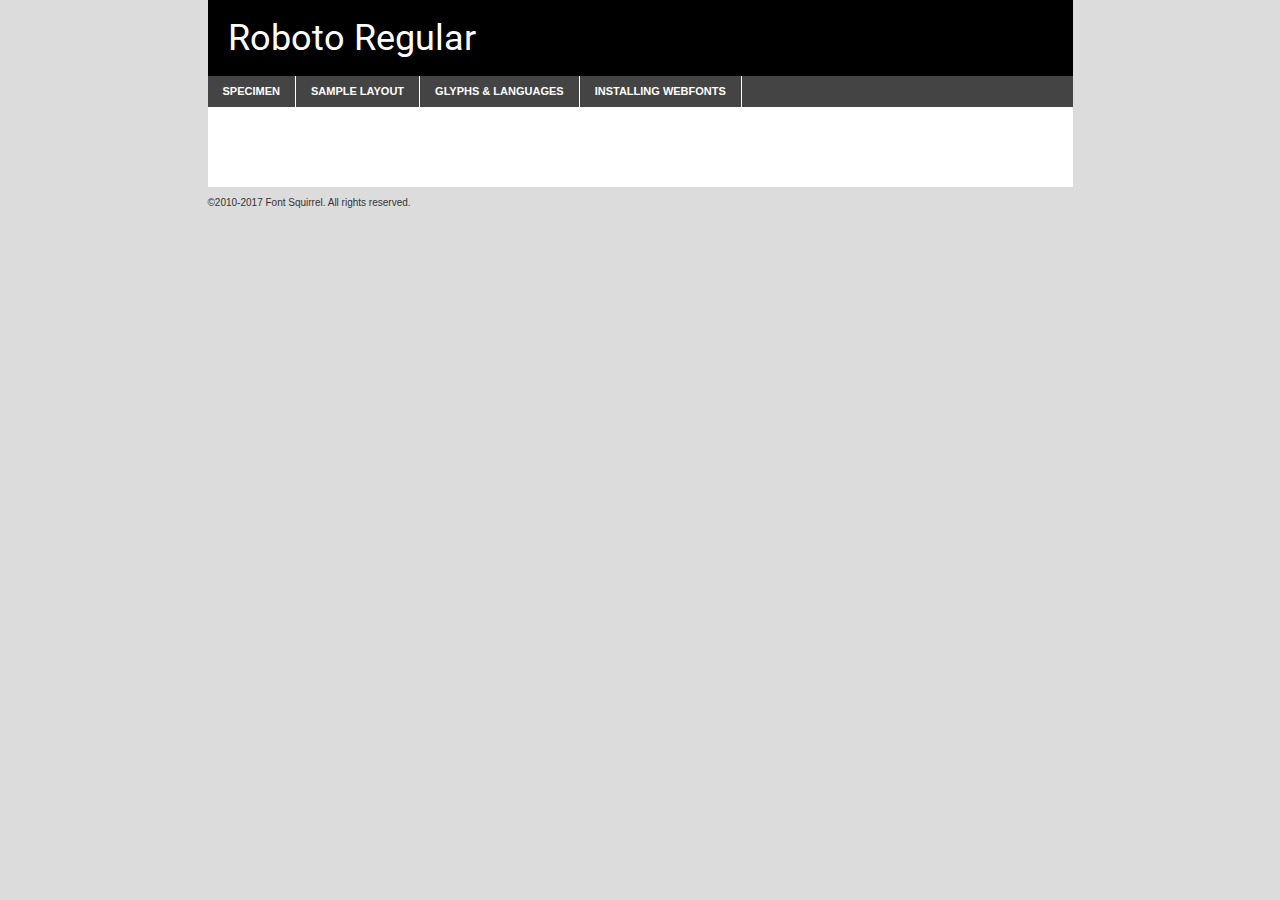
<file: fonts/roboto-regular-demo.html>
<!DOCTYPE html PUBLIC "-//W3C//DTD XHTML 1.0 Transitional//EN"
	"http://www.w3.org/TR/xhtml1/DTD/xhtml1-transitional.dtd">

<html xmlns="http://www.w3.org/1999/xhtml" xml:lang="en" lang="en">
<head>
	<meta http-equiv="Content-Type" content="text/html; charset=utf-8" />
	<script src="http://ajax.googleapis.com/ajax/libs/jquery/1.7.2/jquery.min.js" type="text/javascript" charset="utf-8"></script>
	<script type="text/javascript">
	(function($){$.fn.easyTabs=function(option){var param=jQuery.extend({fadeSpeed:"fast",defaultContent:1,activeClass:'active'},option);$(this).each(function(){var thisId="#"+this.id;if(param.defaultContent==''){param.defaultContent=1;}
	if(typeof param.defaultContent=="number")
	{var defaultTab=$(thisId+" .tabs li:eq("+(param.defaultContent-1)+") a").attr('href').substr(1);}else{var defaultTab=param.defaultContent;}
	$(thisId+" .tabs li a").each(function(){var tabToHide=$(this).attr('href').substr(1);$("#"+tabToHide).addClass('easytabs-tab-content');});hideAll();changeContent(defaultTab);function hideAll(){$(thisId+" .easytabs-tab-content").hide();}
	function changeContent(tabId){hideAll();$(thisId+" .tabs li").removeClass(param.activeClass);$(thisId+" .tabs li a[href=#"+tabId+"]").closest('li').addClass(param.activeClass);if(param.fadeSpeed!="none")
	{$(thisId+" #"+tabId).fadeIn(param.fadeSpeed);}else{$(thisId+" #"+tabId).show();}}
	$(thisId+" .tabs li").click(function(){var tabId=$(this).find('a').attr('href').substr(1);changeContent(tabId);return false;});});}})(jQuery);
	</script>
	<link rel="stylesheet" href="specimen_files/specimen_stylesheet.css" type="text/css" charset="utf-8" />
	<link rel="stylesheet" href="stylesheet.css" type="text/css" charset="utf-8" />

	<style type="text/css">
					body{
				font-family: 'robotoregular';
							}
		</style>

	<title>Roboto Regular Specimen</title>
	
	
	<script type="text/javascript" charset="utf-8">
		$(document).ready(function() {
			$('#container').easyTabs({defaultContent:1});
		});
	</script>
</head>

<body>
<div id="container">
	<div id="header">
		Roboto Regular	</div>
	<ul class="tabs">
		<li><a href="#specimen">Specimen</a></li>
		<li><a href="#layout">Sample Layout</a></li>
				<li><a href="#glyphs">Glyphs &amp; Languages</a></li>
		<li><a href="#installing">Installing Webfonts</a></li>
		
	</ul>
	
	<div id="main_content">

		
			<div id="specimen">
		
				<div class="section">
					<div class="grid12 firstcol">
						<div class="huge">AaBb</div>
					</div>
				</div>
		
				<div class="section">
					<div class="glyph_range">A&#x200B;B&#x200b;C&#x200b;D&#x200b;E&#x200b;F&#x200b;G&#x200b;H&#x200b;I&#x200b;J&#x200b;K&#x200b;L&#x200b;M&#x200b;N&#x200b;O&#x200b;P&#x200b;Q&#x200b;R&#x200b;S&#x200b;T&#x200b;U&#x200b;V&#x200b;W&#x200b;X&#x200b;Y&#x200b;Z&#x200b;a&#x200b;b&#x200b;c&#x200b;d&#x200b;e&#x200b;f&#x200b;g&#x200b;h&#x200b;i&#x200b;j&#x200b;k&#x200b;l&#x200b;m&#x200b;n&#x200b;o&#x200b;p&#x200b;q&#x200b;r&#x200b;s&#x200b;t&#x200b;u&#x200b;v&#x200b;w&#x200b;x&#x200b;y&#x200b;z&#x200b;1&#x200b;2&#x200b;3&#x200b;4&#x200b;5&#x200b;6&#x200b;7&#x200b;8&#x200b;9&#x200b;0&#x200b;&amp;&#x200b;.&#x200b;,&#x200b;?&#x200b;!&#x200b;&#64;&#x200b;(&#x200b;)&#x200b;#&#x200b;$&#x200b;%&#x200b;*&#x200b;+&#x200b;-&#x200b;=&#x200b;:&#x200b;;</div>
				</div>
				<div class="section">
					<div class="grid12 firstcol">
						<table class="sample_table">
							<tr><td>10</td><td class="size10">abcdefghijklmnopqrstuvwxyzABCDEFGHIJKLMNOPQRSTUVWXYZ0123456789abcdefghijklmnopqrstuvwxyzABCDEFGHIJKLMNOPQRSTUVWXYZ0123456789abcdefghijklmnopqrstuvwxyzABCDEFGHIJKLMNOPQRSTUVWXYZ</td></tr>
							<tr><td>11</td><td class="size11">abcdefghijklmnopqrstuvwxyzABCDEFGHIJKLMNOPQRSTUVWXYZ0123456789abcdefghijklmnopqrstuvwxyzABCDEFGHIJKLMNOPQRSTUVWXYZ0123456789abcdefghijklmnopqrstuvwxyzABCDEFGHIJKLMNOPQRSTUVWXYZ</td></tr>
							<tr><td>12</td><td class="size12">abcdefghijklmnopqrstuvwxyzABCDEFGHIJKLMNOPQRSTUVWXYZ0123456789abcdefghijklmnopqrstuvwxyzABCDEFGHIJKLMNOPQRSTUVWXYZ0123456789abcdefghijklmnopqrstuvwxyzABCDEFGHIJKLMNOPQRSTUVWXYZ</td></tr>
							<tr><td>13</td><td class="size13">abcdefghijklmnopqrstuvwxyzABCDEFGHIJKLMNOPQRSTUVWXYZ0123456789abcdefghijklmnopqrstuvwxyzABCDEFGHIJKLMNOPQRSTUVWXYZ0123456789abcdefghijklmnopqrstuvwxyzABCDEFGHIJKLMNOPQRSTUVWXYZ</td></tr>
							<tr><td>14</td><td class="size14">abcdefghijklmnopqrstuvwxyzABCDEFGHIJKLMNOPQRSTUVWXYZ0123456789abcdefghijklmnopqrstuvwxyzABCDEFGHIJKLMNOPQRSTUVWXYZ0123456789abcdefghijklmnopqrstuvwxyzABCDEFGHIJKLMNOPQRSTUVWXYZ</td></tr>
							<tr><td>16</td><td class="size16">abcdefghijklmnopqrstuvwxyzABCDEFGHIJKLMNOPQRSTUVWXYZ0123456789abcdefghijklmnopqrstuvwxyzABCDEFGHIJKLMNOPQRSTUVWXYZ</td></tr>
							<tr><td>18</td><td class="size18">abcdefghijklmnopqrstuvwxyzABCDEFGHIJKLMNOPQRSTUVWXYZ0123456789abcdefghijklmnopqrstuvwxyzABCDEFGHIJKLMNOPQRSTUVWXYZ</td></tr>
							<tr><td>20</td><td class="size20">abcdefghijklmnopqrstuvwxyzABCDEFGHIJKLMNOPQRSTUVWXYZ0123456789abcdefghijklmnopqrstuvwxyzABCDEFGHIJKLMNOPQRSTUVWXYZ</td></tr>
							<tr><td>24</td><td class="size24">abcdefghijklmnopqrstuvwxyzABCDEFGHIJKLMNOPQRSTUVWXYZ0123456789abcdefghijklmnopqrstuvwxyzABCDEFGHIJKLMNOPQRSTUVWXYZ</td></tr>
							<tr><td>30</td><td class="size30">abcdefghijklmnopqrstuvwxyzABCDEFGHIJKLMNOPQRSTUVWXYZ0123456789abcdefghijklmnopqrstuvwxyzABCDEFGHIJKLMNOPQRSTUVWXYZ</td></tr>
							<tr><td>36</td><td class="size36">abcdefghijklmnopqrstuvwxyzABCDEFGHIJKLMNOPQRSTUVWXYZ0123456789abcdefghijklmnopqrstuvwxyzABCDEFGHIJKLMNOPQRSTUVWXYZ</td></tr>
							<tr><td>48</td><td class="size48">abcdefghijklmnopqrstuvwxyzABCDEFGHIJKLMNOPQRSTUVWXYZ0123456789abcdefghijklmnopqrstuvwxyzABCDEFGHIJKLMNOPQRSTUVWXYZ</td></tr>
							<tr><td>60</td><td class="size60">abcdefghijklmnopqrstuvwxyzABCDEFGHIJKLMNOPQRSTUVWXYZ0123456789abcdefghijklmnopqrstuvwxyzABCDEFGHIJKLMNOPQRSTUVWXYZ</td></tr>
							<tr><td>72</td><td class="size72">abcdefghijklmnopqrstuvwxyzABCDEFGHIJKLMNOPQRSTUVWXYZ0123456789abcdefghijklmnopqrstuvwxyzABCDEFGHIJKLMNOPQRSTUVWXYZ</td></tr>
							<tr><td>90</td><td class="size90">abcdefghijklmnopqrstuvwxyzABCDEFGHIJKLMNOPQRSTUVWXYZ0123456789abcdefghijklmnopqrstuvwxyzABCDEFGHIJKLMNOPQRSTUVWXYZ</td></tr>
						</table>
				
					</div>
			
				</div>
		
		
		
								<div class="section" id="bodycomparison">


										<div id="xheight">
				<div class="fontbody">&#x25FC;&#x25FC;&#x25FC;&#x25FC;&#x25FC;&#x25FC;&#x25FC;&#x25FC;&#x25FC;&#x25FC;&#x25FC;&#x25FC;&#x25FC;&#x25FC;&#x25FC;&#x25FC;&#x25FC;&#x25FC;&#x25FC;&#x25FC;&#x25FC;&#x25FC;&#x25FC;&#x25FC;&#x25FC;&#x25FC;&#x25FC;&#x25FC;&#x25FC;&#x25FC;&#x25FC;&#x25FC;&#x25FC;&#x25FC;&#x25FC;&#x25FC;&#x25FC;&#x25FC;&#x25FC;&#x25FC;&#x25FC;&#x25FC;&#x25FC;&#x25FC;&#x25FC;&#x25FC;&#x25FC;&#x25FC;&#x25FC;&#x25FC;&#x25FC;&#x25FC;&#x25FC;&#x25FC;&#x25FC;&#x25FC;&#x25FC;&#x25FC;&#x25FC;&#x25FC;&#x25FC;&#x25FC;&#x25FC;&#x25FC;&#x25FC;&#x25FC;&#x25FC;&#x25FC;&#x25FC;&#x25FC;&#x25FC;&#x25FC;&#x25FC;&#x25FC;&#x25FC;&#x25FC;&#x25FC;&#x25FC;&#x25FC;&#x25FC;&#x25FC;&#x25FC;&#x25FC;&#x25FC;&#x25FC;&#x25FC;&#x25FC;&#x25FC;&#x25FC;&#x25FC;&#x25FC;&#x25FC;&#x25FC;&#x25FC;&#x25FC;&#x25FC;&#x25FC;&#x25FC;&#x25FC;body</div><div class="arialbody">body</div><div class="verdanabody">body</div><div class="georgiabody">body</div></div>
										<div class="fontbody" style="z-index:1">
											body<span>Roboto Regular</span>
										</div>
										<div class="arialbody" style="z-index:1">
											body<span>Arial</span>
										</div>
										<div class="verdanabody" style="z-index:1">
											body<span>Verdana</span>
										</div>
										<div class="georgiabody" style="z-index:1">
											body<span>Georgia</span>
										</div>



								</div>
		
		
				<div class="section psample psample_row1" id="">
					
					<div class="grid2 firstcol">
						<p class="size10"><span>10.</span>Aenean lacinia bibendum nulla sed consectetur. Fusce dapibus, tellus ac cursus commodo, tortor mauris condimentum nibh, ut fermentum massa justo sit amet risus. Nullam id dolor id nibh ultricies vehicula ut id elit. Cum sociis natoque penatibus et magnis dis parturient montes, nascetur ridiculus mus. Nulla vitae elit libero, a pharetra augue.</p>
			
					</div>
					<div class="grid3">
						<p class="size11"><span>11.</span>Aenean lacinia bibendum nulla sed consectetur. Fusce dapibus, tellus ac cursus commodo, tortor mauris condimentum nibh, ut fermentum massa justo sit amet risus. Nullam id dolor id nibh ultricies vehicula ut id elit. Cum sociis natoque penatibus et magnis dis parturient montes, nascetur ridiculus mus. Nulla vitae elit libero, a pharetra augue.</p>
			
					</div>
					<div class="grid3">
						<p class="size12"><span>12.</span>Aenean lacinia bibendum nulla sed consectetur. Fusce dapibus, tellus ac cursus commodo, tortor mauris condimentum nibh, ut fermentum massa justo sit amet risus. Nullam id dolor id nibh ultricies vehicula ut id elit. Cum sociis natoque penatibus et magnis dis parturient montes, nascetur ridiculus mus. Nulla vitae elit libero, a pharetra augue.</p>
			
					</div>
					<div class="grid4">
						<p class="size13"><span>13.</span>Aenean lacinia bibendum nulla sed consectetur. Fusce dapibus, tellus ac cursus commodo, tortor mauris condimentum nibh, ut fermentum massa justo sit amet risus. Nullam id dolor id nibh ultricies vehicula ut id elit. Cum sociis natoque penatibus et magnis dis parturient montes, nascetur ridiculus mus. Nulla vitae elit libero, a pharetra augue.</p>
			
					</div>
					<div class="white_blend"></div>
					
				</div>
				<div class="section psample psample_row2" id="">
					<div class="grid3 firstcol">
						<p class="size14"><span>14.</span>Aenean lacinia bibendum nulla sed consectetur. Fusce dapibus, tellus ac cursus commodo, tortor mauris condimentum nibh, ut fermentum massa justo sit amet risus. Nullam id dolor id nibh ultricies vehicula ut id elit. Cum sociis natoque penatibus et magnis dis parturient montes, nascetur ridiculus mus. Nulla vitae elit libero, a pharetra augue.</p>
			
					</div>
					<div class="grid4">
						<p class="size16"><span>16.</span>Aenean lacinia bibendum nulla sed consectetur. Fusce dapibus, tellus ac cursus commodo, tortor mauris condimentum nibh, ut fermentum massa justo sit amet risus. Nullam id dolor id nibh ultricies vehicula ut id elit. Cum sociis natoque penatibus et magnis dis parturient montes, nascetur ridiculus mus. Nulla vitae elit libero, a pharetra augue.</p>
			
					</div>
					<div class="grid5">
						<p class="size18"><span>18.</span>Aenean lacinia bibendum nulla sed consectetur. Fusce dapibus, tellus ac cursus commodo, tortor mauris condimentum nibh, ut fermentum massa justo sit amet risus. Nullam id dolor id nibh ultricies vehicula ut id elit. Cum sociis natoque penatibus et magnis dis parturient montes, nascetur ridiculus mus. Nulla vitae elit libero, a pharetra augue.</p>
			
					</div>

					<div class="white_blend"></div>

				</div>
				
				<div class="section psample psample_row3" id="">
					<div class="grid5 firstcol">
						<p class="size20"><span>20.</span>Aenean lacinia bibendum nulla sed consectetur. Fusce dapibus, tellus ac cursus commodo, tortor mauris condimentum nibh, ut fermentum massa justo sit amet risus. Nullam id dolor id nibh ultricies vehicula ut id elit. Cum sociis natoque penatibus et magnis dis parturient montes, nascetur ridiculus mus. Nulla vitae elit libero, a pharetra augue.</p>
					</div>
					<div class="grid7">
						<p class="size24"><span>24.</span>Aenean lacinia bibendum nulla sed consectetur. Fusce dapibus, tellus ac cursus commodo, tortor mauris condimentum nibh, ut fermentum massa justo sit amet risus. Nullam id dolor id nibh ultricies vehicula ut id elit. Cum sociis natoque penatibus et magnis dis parturient montes, nascetur ridiculus mus. Nulla vitae elit libero, a pharetra augue.</p>
					</div>
					
					<div class="white_blend"></div>
					
				</div>
				
				<div class="section psample psample_row4" id="">
					<div class="grid12 firstcol">
						<p class="size30"><span>30.</span>Aenean lacinia bibendum nulla sed consectetur. Fusce dapibus, tellus ac cursus commodo, tortor mauris condimentum nibh, ut fermentum massa justo sit amet risus. Nullam id dolor id nibh ultricies vehicula ut id elit. Cum sociis natoque penatibus et magnis dis parturient montes, nascetur ridiculus mus. Nulla vitae elit libero, a pharetra augue.</p>
					</div>
					<div class="white_blend"></div>
					
				</div>
				
				
				
				<div class="section psample psample_row1 fullreverse">
					<div class="grid2 firstcol">
						<p class="size10"><span>10.</span>Aenean lacinia bibendum nulla sed consectetur. Fusce dapibus, tellus ac cursus commodo, tortor mauris condimentum nibh, ut fermentum massa justo sit amet risus. Nullam id dolor id nibh ultricies vehicula ut id elit. Cum sociis natoque penatibus et magnis dis parturient montes, nascetur ridiculus mus. Nulla vitae elit libero, a pharetra augue.</p>
			
					</div>
					<div class="grid3">
						<p class="size11"><span>11.</span>Aenean lacinia bibendum nulla sed consectetur. Fusce dapibus, tellus ac cursus commodo, tortor mauris condimentum nibh, ut fermentum massa justo sit amet risus. Nullam id dolor id nibh ultricies vehicula ut id elit. Cum sociis natoque penatibus et magnis dis parturient montes, nascetur ridiculus mus. Nulla vitae elit libero, a pharetra augue.</p>
			
					</div>
					<div class="grid3">
						<p class="size12"><span>12.</span>Aenean lacinia bibendum nulla sed consectetur. Fusce dapibus, tellus ac cursus commodo, tortor mauris condimentum nibh, ut fermentum massa justo sit amet risus. Nullam id dolor id nibh ultricies vehicula ut id elit. Cum sociis natoque penatibus et magnis dis parturient montes, nascetur ridiculus mus. Nulla vitae elit libero, a pharetra augue.</p>
			
					</div>
					<div class="grid4">
						<p class="size13"><span>13.</span>Aenean lacinia bibendum nulla sed consectetur. Fusce dapibus, tellus ac cursus commodo, tortor mauris condimentum nibh, ut fermentum massa justo sit amet risus. Nullam id dolor id nibh ultricies vehicula ut id elit. Cum sociis natoque penatibus et magnis dis parturient montes, nascetur ridiculus mus. Nulla vitae elit libero, a pharetra augue.</p>
			
					</div>
					<div class="black_blend"></div>
					
				</div>
				
				<div class="section psample psample_row2 fullreverse">
					<div class="grid3 firstcol">
						<p class="size14"><span>14.</span>Aenean lacinia bibendum nulla sed consectetur. Fusce dapibus, tellus ac cursus commodo, tortor mauris condimentum nibh, ut fermentum massa justo sit amet risus. Nullam id dolor id nibh ultricies vehicula ut id elit. Cum sociis natoque penatibus et magnis dis parturient montes, nascetur ridiculus mus. Nulla vitae elit libero, a pharetra augue.</p>
			
					</div>
					<div class="grid4">
						<p class="size16"><span>16.</span>Aenean lacinia bibendum nulla sed consectetur. Fusce dapibus, tellus ac cursus commodo, tortor mauris condimentum nibh, ut fermentum massa justo sit amet risus. Nullam id dolor id nibh ultricies vehicula ut id elit. Cum sociis natoque penatibus et magnis dis parturient montes, nascetur ridiculus mus. Nulla vitae elit libero, a pharetra augue.</p>
			
					</div>
					<div class="grid5">
						<p class="size18"><span>18.</span>Aenean lacinia bibendum nulla sed consectetur. Fusce dapibus, tellus ac cursus commodo, tortor mauris condimentum nibh, ut fermentum massa justo sit amet risus. Nullam id dolor id nibh ultricies vehicula ut id elit. Cum sociis natoque penatibus et magnis dis parturient montes, nascetur ridiculus mus. Nulla vitae elit libero, a pharetra augue.</p>
			
					</div>
					<div class="black_blend"></div>

				</div>
				
				<div class="section psample fullreverse psample_row3" id="">
					<div class="grid5 firstcol">
						<p class="size20"><span>20.</span>Aenean lacinia bibendum nulla sed consectetur. Fusce dapibus, tellus ac cursus commodo, tortor mauris condimentum nibh, ut fermentum massa justo sit amet risus. Nullam id dolor id nibh ultricies vehicula ut id elit. Cum sociis natoque penatibus et magnis dis parturient montes, nascetur ridiculus mus. Nulla vitae elit libero, a pharetra augue.</p>
					</div>
					<div class="grid7">
						<p class="size24"><span>24.</span>Aenean lacinia bibendum nulla sed consectetur. Fusce dapibus, tellus ac cursus commodo, tortor mauris condimentum nibh, ut fermentum massa justo sit amet risus. Nullam id dolor id nibh ultricies vehicula ut id elit. Cum sociis natoque penatibus et magnis dis parturient montes, nascetur ridiculus mus. Nulla vitae elit libero, a pharetra augue.</p>
					</div>
					
					<div class="black_blend"></div>
					
				</div>
				
				<div class="section psample fullreverse psample_row4" id="" style="border-bottom: 20px #000 solid;">
					<div class="grid12 firstcol">
						<p class="size30"><span>30.</span>Aenean lacinia bibendum nulla sed consectetur. Fusce dapibus, tellus ac cursus commodo, tortor mauris condimentum nibh, ut fermentum massa justo sit amet risus. Nullam id dolor id nibh ultricies vehicula ut id elit. Cum sociis natoque penatibus et magnis dis parturient montes, nascetur ridiculus mus. Nulla vitae elit libero, a pharetra augue.</p>
					</div>
					<div class="black_blend"></div>
					
				</div>
				
				
				
				
			</div>
			
			<div id="layout">
				
				<div class="section">
					
					<div class="grid12 firstcol">
						<h1>Lorem Ipsum Dolor</h1>
						<h2>Etiam porta sem malesuada magna mollis euismod</h2>
						
						<p class="byline">By <a href="#link">Aenean Lacinia</a></p>
					</div>
				</div>
				<div class="section">
					<div class="grid8 firstcol">
						<p class="large">Donec sed odio dui. Morbi leo risus, porta ac consectetur ac, vestibulum at eros. Fusce dapibus, tellus ac cursus commodo, tortor mauris condimentum nibh, ut fermentum massa justo sit amet risus. </p>

						
						<h3>Pellentesque ornare sem</h3>

						<p>Maecenas sed diam eget risus varius blandit sit amet non magna. Maecenas faucibus mollis interdum. Donec ullamcorper nulla non metus auctor fringilla. Nullam id dolor id nibh ultricies vehicula ut id elit. Nullam id dolor id nibh ultricies vehicula ut id elit. </p>

						<p>Aenean eu leo quam. Pellentesque ornare sem lacinia quam venenatis vestibulum. Lorem ipsum dolor sit amet, consectetur adipiscing elit. Cum sociis natoque penatibus et magnis dis parturient montes, nascetur ridiculus mus. </p>

						<p>Nulla vitae elit libero, a pharetra augue. Praesent commodo cursus magna, vel scelerisque nisl consectetur et. Aenean lacinia bibendum nulla sed consectetur. </p>

						<p>Nullam quis risus eget urna mollis ornare vel eu leo. Nullam quis risus eget urna mollis ornare vel eu leo. Maecenas sed diam eget risus varius blandit sit amet non magna. Donec ullamcorper nulla non metus auctor fringilla. </p>

						<h3>Cras mattis consectetur</h3>

						<p>Aenean eu leo quam. Pellentesque ornare sem lacinia quam venenatis vestibulum. Aenean lacinia bibendum nulla sed consectetur. Integer posuere erat a ante venenatis dapibus posuere velit aliquet. Cras mattis consectetur purus sit amet fermentum. </p>

						<p>Nullam id dolor id nibh ultricies vehicula ut id elit. Nullam quis risus eget urna mollis ornare vel eu leo. Cras mattis consectetur purus sit amet fermentum.</p>
					</div>
					
					<div class="grid4 sidebar">
						
						<div class="box reverse">
							<p class="last">Nullam quis risus eget urna mollis ornare vel eu leo. Donec ullamcorper nulla non metus auctor fringilla. Cras mattis consectetur purus sit amet fermentum. Sed posuere consectetur est at lobortis. Lorem ipsum dolor sit amet, consectetur adipiscing elit. </p>
						</div>
						
						<p class="caption">Maecenas sed diam eget risus varius.</p>

						<p>Vestibulum id ligula porta felis euismod semper. Integer posuere erat a ante venenatis dapibus posuere velit aliquet. Vestibulum id ligula porta felis euismod semper. Sed posuere consectetur est at lobortis. Maecenas sed diam eget risus varius blandit sit amet non magna. Fusce dapibus, tellus ac cursus commodo, tortor mauris condimentum nibh, ut fermentum massa justo sit amet risus. </p>

					

						<p>Duis mollis, est non commodo luctus, nisi erat porttitor ligula, eget lacinia odio sem nec elit. Aenean lacinia bibendum nulla sed consectetur. Vivamus sagittis lacus vel augue laoreet rutrum faucibus dolor auctor. Aenean lacinia bibendum nulla sed consectetur. Nullam quis risus eget urna mollis ornare vel eu leo. </p>

						<p>Praesent commodo cursus magna, vel scelerisque nisl consectetur et. Donec ullamcorper nulla non metus auctor fringilla. Maecenas faucibus mollis interdum. Fusce dapibus, tellus ac cursus commodo, tortor mauris condimentum nibh, ut fermentum massa justo sit amet risus. </p>

					</div>
				</div>
				
			</div>


			



		<div id="glyphs">
			<div class="section">
				<div class="grid12 firstcol">
			
				<h1>Language Support</h1>
				<p>The subset of Roboto Regular in this kit supports the following languages:<br />
			
					English, Arrernte, Bislama, Cebuano, Fijian, Gilbertese, Hmong, Ibanag, Iloko_ilokano, Interglossa_glosa, Interlingua, Lojban, Norfolk_pitcairnese, Oromo, Rotokas, Seychelles_creole, Shona, Somali, Southern_ndebele, Swahili, Swati_swazi, Tok_pisin, Warlpiri, Xhosa, Zulu, Latinbasic				</p>
				<h1>Glyph Chart</h1>
				<p>The subset of Roboto Regular in this kit includes all the glyphs listed below. Unicode entities are included above each glyph to help you insert individual characters into your layout.</p>
				<div id="glyph_chart">
			
																														 <div><p>&amp;#2;</p>&#2;</div>
																				 <div><p>&amp;#13;</p>&#13;</div>
																				 <div><p>&amp;#32;</p>&#32;</div>
																				 <div><p>&amp;#33;</p>&#33;</div>
																				 <div><p>&amp;#34;</p>&#34;</div>
																				 <div><p>&amp;#35;</p>&#35;</div>
																				 <div><p>&amp;#36;</p>&#36;</div>
																				 <div><p>&amp;#37;</p>&#37;</div>
																				 <div><p>&amp;#38;</p>&#38;</div>
																				 <div><p>&amp;#39;</p>&#39;</div>
																				 <div><p>&amp;#40;</p>&#40;</div>
																				 <div><p>&amp;#41;</p>&#41;</div>
																				 <div><p>&amp;#42;</p>&#42;</div>
																				 <div><p>&amp;#43;</p>&#43;</div>
																				 <div><p>&amp;#44;</p>&#44;</div>
																				 <div><p>&amp;#45;</p>&#45;</div>
																				 <div><p>&amp;#46;</p>&#46;</div>
																				 <div><p>&amp;#47;</p>&#47;</div>
																				 <div><p>&amp;#48;</p>&#48;</div>
																				 <div><p>&amp;#49;</p>&#49;</div>
																				 <div><p>&amp;#50;</p>&#50;</div>
																				 <div><p>&amp;#51;</p>&#51;</div>
																				 <div><p>&amp;#52;</p>&#52;</div>
																				 <div><p>&amp;#53;</p>&#53;</div>
																				 <div><p>&amp;#54;</p>&#54;</div>
																				 <div><p>&amp;#55;</p>&#55;</div>
																				 <div><p>&amp;#56;</p>&#56;</div>
																				 <div><p>&amp;#57;</p>&#57;</div>
																				 <div><p>&amp;#60;</p>&#60;</div>
																				 <div><p>&amp;#61;</p>&#61;</div>
																				 <div><p>&amp;#62;</p>&#62;</div>
																				 <div><p>&amp;#63;</p>&#63;</div>
																				 <div><p>&amp;#64;</p>&#64;</div>
																				 <div><p>&amp;#65;</p>&#65;</div>
																				 <div><p>&amp;#66;</p>&#66;</div>
																				 <div><p>&amp;#67;</p>&#67;</div>
																				 <div><p>&amp;#68;</p>&#68;</div>
																				 <div><p>&amp;#69;</p>&#69;</div>
																				 <div><p>&amp;#70;</p>&#70;</div>
																				 <div><p>&amp;#71;</p>&#71;</div>
																				 <div><p>&amp;#72;</p>&#72;</div>
																				 <div><p>&amp;#73;</p>&#73;</div>
																				 <div><p>&amp;#74;</p>&#74;</div>
																				 <div><p>&amp;#75;</p>&#75;</div>
																				 <div><p>&amp;#76;</p>&#76;</div>
																				 <div><p>&amp;#77;</p>&#77;</div>
																				 <div><p>&amp;#78;</p>&#78;</div>
																				 <div><p>&amp;#79;</p>&#79;</div>
																				 <div><p>&amp;#80;</p>&#80;</div>
																				 <div><p>&amp;#81;</p>&#81;</div>
																				 <div><p>&amp;#82;</p>&#82;</div>
																				 <div><p>&amp;#83;</p>&#83;</div>
																				 <div><p>&amp;#84;</p>&#84;</div>
																				 <div><p>&amp;#85;</p>&#85;</div>
																				 <div><p>&amp;#86;</p>&#86;</div>
																				 <div><p>&amp;#87;</p>&#87;</div>
																				 <div><p>&amp;#88;</p>&#88;</div>
																				 <div><p>&amp;#89;</p>&#89;</div>
																				 <div><p>&amp;#90;</p>&#90;</div>
																				 <div><p>&amp;#91;</p>&#91;</div>
																				 <div><p>&amp;#92;</p>&#92;</div>
																				 <div><p>&amp;#93;</p>&#93;</div>
																				 <div><p>&amp;#94;</p>&#94;</div>
																				 <div><p>&amp;#95;</p>&#95;</div>
																				 <div><p>&amp;#96;</p>&#96;</div>
																				 <div><p>&amp;#97;</p>&#97;</div>
																				 <div><p>&amp;#98;</p>&#98;</div>
																				 <div><p>&amp;#99;</p>&#99;</div>
																				 <div><p>&amp;#100;</p>&#100;</div>
																				 <div><p>&amp;#101;</p>&#101;</div>
																				 <div><p>&amp;#102;</p>&#102;</div>
																				 <div><p>&amp;#103;</p>&#103;</div>
																				 <div><p>&amp;#104;</p>&#104;</div>
																				 <div><p>&amp;#105;</p>&#105;</div>
																				 <div><p>&amp;#106;</p>&#106;</div>
																				 <div><p>&amp;#107;</p>&#107;</div>
																				 <div><p>&amp;#108;</p>&#108;</div>
																				 <div><p>&amp;#109;</p>&#109;</div>
																				 <div><p>&amp;#110;</p>&#110;</div>
																				 <div><p>&amp;#111;</p>&#111;</div>
																				 <div><p>&amp;#112;</p>&#112;</div>
																				 <div><p>&amp;#113;</p>&#113;</div>
																				 <div><p>&amp;#114;</p>&#114;</div>
																				 <div><p>&amp;#115;</p>&#115;</div>
																				 <div><p>&amp;#116;</p>&#116;</div>
																				 <div><p>&amp;#117;</p>&#117;</div>
																				 <div><p>&amp;#118;</p>&#118;</div>
																				 <div><p>&amp;#119;</p>&#119;</div>
																				 <div><p>&amp;#120;</p>&#120;</div>
																				 <div><p>&amp;#121;</p>&#121;</div>
																				 <div><p>&amp;#122;</p>&#122;</div>
																				 <div><p>&amp;#123;</p>&#123;</div>
																				 <div><p>&amp;#124;</p>&#124;</div>
																				 <div><p>&amp;#125;</p>&#125;</div>
																				 <div><p>&amp;#126;</p>&#126;</div>
																				 <div><p>&amp;#160;</p>&#160;</div>
																				 <div><p>&amp;#161;</p>&#161;</div>
																				 <div><p>&amp;#162;</p>&#162;</div>
																				 <div><p>&amp;#163;</p>&#163;</div>
																				 <div><p>&amp;#164;</p>&#164;</div>
																				 <div><p>&amp;#165;</p>&#165;</div>
																				 <div><p>&amp;#166;</p>&#166;</div>
																				 <div><p>&amp;#167;</p>&#167;</div>
																				 <div><p>&amp;#168;</p>&#168;</div>
																				 <div><p>&amp;#169;</p>&#169;</div>
																				 <div><p>&amp;#170;</p>&#170;</div>
																				 <div><p>&amp;#172;</p>&#172;</div>
																				 <div><p>&amp;#174;</p>&#174;</div>
																				 <div><p>&amp;#175;</p>&#175;</div>
																				 <div><p>&amp;#176;</p>&#176;</div>
																				 <div><p>&amp;#177;</p>&#177;</div>
																				 <div><p>&amp;#178;</p>&#178;</div>
																				 <div><p>&amp;#179;</p>&#179;</div>
																				 <div><p>&amp;#180;</p>&#180;</div>
																				 <div><p>&amp;#181;</p>&#181;</div>
																				 <div><p>&amp;#182;</p>&#182;</div>
																				 <div><p>&amp;#183;</p>&#183;</div>
																				 <div><p>&amp;#184;</p>&#184;</div>
																				 <div><p>&amp;#185;</p>&#185;</div>
																				 <div><p>&amp;#186;</p>&#186;</div>
																				 <div><p>&amp;#191;</p>&#191;</div>
																				 <div><p>&amp;#198;</p>&#198;</div>
																				 <div><p>&amp;#208;</p>&#208;</div>
																				 <div><p>&amp;#215;</p>&#215;</div>
																				 <div><p>&amp;#216;</p>&#216;</div>
																				 <div><p>&amp;#222;</p>&#222;</div>
																				 <div><p>&amp;#223;</p>&#223;</div>
																				 <div><p>&amp;#230;</p>&#230;</div>
																				 <div><p>&amp;#240;</p>&#240;</div>
																				 <div><p>&amp;#247;</p>&#247;</div>
																				 <div><p>&amp;#248;</p>&#248;</div>
																				 <div><p>&amp;#254;</p>&#254;</div>
																				 <div><p>&amp;#260;</p>&#260;</div>
																				 <div><p>&amp;#261;</p>&#261;</div>
																				 <div><p>&amp;#272;</p>&#272;</div>
																				 <div><p>&amp;#273;</p>&#273;</div>
																				 <div><p>&amp;#280;</p>&#280;</div>
																				 <div><p>&amp;#281;</p>&#281;</div>
																				 <div><p>&amp;#294;</p>&#294;</div>
																				 <div><p>&amp;#295;</p>&#295;</div>
																				 <div><p>&amp;#305;</p>&#305;</div>
																				 <div><p>&amp;#312;</p>&#312;</div>
																				 <div><p>&amp;#321;</p>&#321;</div>
																				 <div><p>&amp;#322;</p>&#322;</div>
																				 <div><p>&amp;#330;</p>&#330;</div>
																				 <div><p>&amp;#331;</p>&#331;</div>
																				 <div><p>&amp;#338;</p>&#338;</div>
																				 <div><p>&amp;#339;</p>&#339;</div>
																				 <div><p>&amp;#358;</p>&#358;</div>
																				 <div><p>&amp;#359;</p>&#359;</div>
																				 <div><p>&amp;#370;</p>&#370;</div>
																				 <div><p>&amp;#371;</p>&#371;</div>
																				 <div><p>&amp;#383;</p>&#383;</div>
																				 <div><p>&amp;#399;</p>&#399;</div>
																				 <div><p>&amp;#402;</p>&#402;</div>
																				 <div><p>&amp;#416;</p>&#416;</div>
																				 <div><p>&amp;#417;</p>&#417;</div>
																				 <div><p>&amp;#431;</p>&#431;</div>
																				 <div><p>&amp;#432;</p>&#432;</div>
																				 <div><p>&amp;#567;</p>&#567;</div>
																				 <div><p>&amp;#601;</p>&#601;</div>
																				 <div><p>&amp;#710;</p>&#710;</div>
																				 <div><p>&amp;#711;</p>&#711;</div>
																				 <div><p>&amp;#728;</p>&#728;</div>
																				 <div><p>&amp;#729;</p>&#729;</div>
																				 <div><p>&amp;#730;</p>&#730;</div>
																				 <div><p>&amp;#731;</p>&#731;</div>
																				 <div><p>&amp;#732;</p>&#732;</div>
																				 <div><p>&amp;#733;</p>&#733;</div>
																				 <div><p>&amp;#755;</p>&#755;</div>
																				 <div><p>&amp;#768;</p>&#768;</div>
																				 <div><p>&amp;#769;</p>&#769;</div>
																				 <div><p>&amp;#777;</p>&#777;</div>
																				 <div><p>&amp;#783;</p>&#783;</div>
																				 <div><p>&amp;#803;</p>&#803;</div>
																				 <div><p>&amp;#900;</p>&#900;</div>
																				 <div><p>&amp;#901;</p>&#901;</div>
																				 <div><p>&amp;#915;</p>&#915;</div>
																				 <div><p>&amp;#916;</p>&#916;</div>
																				 <div><p>&amp;#920;</p>&#920;</div>
																				 <div><p>&amp;#923;</p>&#923;</div>
																				 <div><p>&amp;#926;</p>&#926;</div>
																				 <div><p>&amp;#928;</p>&#928;</div>
																				 <div><p>&amp;#931;</p>&#931;</div>
																				 <div><p>&amp;#934;</p>&#934;</div>
																				 <div><p>&amp;#936;</p>&#936;</div>
																				 <div><p>&amp;#937;</p>&#937;</div>
																				 <div><p>&amp;#945;</p>&#945;</div>
																				 <div><p>&amp;#946;</p>&#946;</div>
																				 <div><p>&amp;#947;</p>&#947;</div>
																				 <div><p>&amp;#948;</p>&#948;</div>
																				 <div><p>&amp;#949;</p>&#949;</div>
																				 <div><p>&amp;#950;</p>&#950;</div>
																				 <div><p>&amp;#951;</p>&#951;</div>
																				 <div><p>&amp;#952;</p>&#952;</div>
																				 <div><p>&amp;#953;</p>&#953;</div>
																				 <div><p>&amp;#955;</p>&#955;</div>
																				 <div><p>&amp;#958;</p>&#958;</div>
																				 <div><p>&amp;#960;</p>&#960;</div>
																				 <div><p>&amp;#961;</p>&#961;</div>
																				 <div><p>&amp;#962;</p>&#962;</div>
																				 <div><p>&amp;#963;</p>&#963;</div>
																				 <div><p>&amp;#964;</p>&#964;</div>
																				 <div><p>&amp;#965;</p>&#965;</div>
																				 <div><p>&amp;#966;</p>&#966;</div>
																				 <div><p>&amp;#967;</p>&#967;</div>
																				 <div><p>&amp;#968;</p>&#968;</div>
																				 <div><p>&amp;#969;</p>&#969;</div>
																				 <div><p>&amp;#977;</p>&#977;</div>
																				 <div><p>&amp;#978;</p>&#978;</div>
																				 <div><p>&amp;#982;</p>&#982;</div>
																				 <div><p>&amp;#1026;</p>&#1026;</div>
																				 <div><p>&amp;#1028;</p>&#1028;</div>
																				 <div><p>&amp;#1029;</p>&#1029;</div>
																				 <div><p>&amp;#1033;</p>&#1033;</div>
																				 <div><p>&amp;#1034;</p>&#1034;</div>
																				 <div><p>&amp;#1035;</p>&#1035;</div>
																				 <div><p>&amp;#1039;</p>&#1039;</div>
																				 <div><p>&amp;#1041;</p>&#1041;</div>
																				 <div><p>&amp;#1044;</p>&#1044;</div>
																				 <div><p>&amp;#1046;</p>&#1046;</div>
																				 <div><p>&amp;#1047;</p>&#1047;</div>
																				 <div><p>&amp;#1048;</p>&#1048;</div>
																				 <div><p>&amp;#1051;</p>&#1051;</div>
																				 <div><p>&amp;#1059;</p>&#1059;</div>
																				 <div><p>&amp;#1060;</p>&#1060;</div>
																				 <div><p>&amp;#1062;</p>&#1062;</div>
																				 <div><p>&amp;#1063;</p>&#1063;</div>
																				 <div><p>&amp;#1064;</p>&#1064;</div>
																				 <div><p>&amp;#1065;</p>&#1065;</div>
																				 <div><p>&amp;#1066;</p>&#1066;</div>
																				 <div><p>&amp;#1067;</p>&#1067;</div>
																				 <div><p>&amp;#1068;</p>&#1068;</div>
																				 <div><p>&amp;#1069;</p>&#1069;</div>
																				 <div><p>&amp;#1070;</p>&#1070;</div>
																				 <div><p>&amp;#1071;</p>&#1071;</div>
																				 <div><p>&amp;#1073;</p>&#1073;</div>
																				 <div><p>&amp;#1074;</p>&#1074;</div>
																				 <div><p>&amp;#1075;</p>&#1075;</div>
																				 <div><p>&amp;#1076;</p>&#1076;</div>
																				 <div><p>&amp;#1078;</p>&#1078;</div>
																				 <div><p>&amp;#1079;</p>&#1079;</div>
																				 <div><p>&amp;#1080;</p>&#1080;</div>
																				 <div><p>&amp;#1082;</p>&#1082;</div>
																				 <div><p>&amp;#1083;</p>&#1083;</div>
																				 <div><p>&amp;#1084;</p>&#1084;</div>
																				 <div><p>&amp;#1085;</p>&#1085;</div>
																				 <div><p>&amp;#1087;</p>&#1087;</div>
																				 <div><p>&amp;#1089;</p>&#1089;</div>
																				 <div><p>&amp;#1090;</p>&#1090;</div>
																				 <div><p>&amp;#1092;</p>&#1092;</div>
																				 <div><p>&amp;#1094;</p>&#1094;</div>
																				 <div><p>&amp;#1095;</p>&#1095;</div>
																				 <div><p>&amp;#1096;</p>&#1096;</div>
																				 <div><p>&amp;#1097;</p>&#1097;</div>
																				 <div><p>&amp;#1098;</p>&#1098;</div>
																				 <div><p>&amp;#1099;</p>&#1099;</div>
																				 <div><p>&amp;#1100;</p>&#1100;</div>
																				 <div><p>&amp;#1101;</p>&#1101;</div>
																				 <div><p>&amp;#1102;</p>&#1102;</div>
																				 <div><p>&amp;#1103;</p>&#1103;</div>
																				 <div><p>&amp;#1106;</p>&#1106;</div>
																				 <div><p>&amp;#1108;</p>&#1108;</div>
																				 <div><p>&amp;#1113;</p>&#1113;</div>
																				 <div><p>&amp;#1114;</p>&#1114;</div>
																				 <div><p>&amp;#1115;</p>&#1115;</div>
																				 <div><p>&amp;#1119;</p>&#1119;</div>
																				 <div><p>&amp;#1120;</p>&#1120;</div>
																				 <div><p>&amp;#1121;</p>&#1121;</div>
																				 <div><p>&amp;#1122;</p>&#1122;</div>
																				 <div><p>&amp;#1123;</p>&#1123;</div>
																				 <div><p>&amp;#1124;</p>&#1124;</div>
																				 <div><p>&amp;#1125;</p>&#1125;</div>
																				 <div><p>&amp;#1126;</p>&#1126;</div>
																				 <div><p>&amp;#1127;</p>&#1127;</div>
																				 <div><p>&amp;#1128;</p>&#1128;</div>
																				 <div><p>&amp;#1129;</p>&#1129;</div>
																				 <div><p>&amp;#1130;</p>&#1130;</div>
																				 <div><p>&amp;#1131;</p>&#1131;</div>
																				 <div><p>&amp;#1132;</p>&#1132;</div>
																				 <div><p>&amp;#1133;</p>&#1133;</div>
																				 <div><p>&amp;#1134;</p>&#1134;</div>
																				 <div><p>&amp;#1135;</p>&#1135;</div>
																				 <div><p>&amp;#1138;</p>&#1138;</div>
																				 <div><p>&amp;#1139;</p>&#1139;</div>
																				 <div><p>&amp;#1140;</p>&#1140;</div>
																				 <div><p>&amp;#1141;</p>&#1141;</div>
																				 <div><p>&amp;#1146;</p>&#1146;</div>
																				 <div><p>&amp;#1147;</p>&#1147;</div>
																				 <div><p>&amp;#1148;</p>&#1148;</div>
																				 <div><p>&amp;#1149;</p>&#1149;</div>
																				 <div><p>&amp;#1150;</p>&#1150;</div>
																				 <div><p>&amp;#1151;</p>&#1151;</div>
																				 <div><p>&amp;#1152;</p>&#1152;</div>
																				 <div><p>&amp;#1153;</p>&#1153;</div>
																				 <div><p>&amp;#1154;</p>&#1154;</div>
																				 <div><p>&amp;#1155;</p>&#1155;</div>
																				 <div><p>&amp;#1156;</p>&#1156;</div>
																				 <div><p>&amp;#1157;</p>&#1157;</div>
																				 <div><p>&amp;#1158;</p>&#1158;</div>
																				 <div><p>&amp;#1160;</p>&#1160;</div>
																				 <div><p>&amp;#1161;</p>&#1161;</div>
																				 <div><p>&amp;#1164;</p>&#1164;</div>
																				 <div><p>&amp;#1165;</p>&#1165;</div>
																				 <div><p>&amp;#1166;</p>&#1166;</div>
																				 <div><p>&amp;#1167;</p>&#1167;</div>
																				 <div><p>&amp;#1168;</p>&#1168;</div>
																				 <div><p>&amp;#1169;</p>&#1169;</div>
																				 <div><p>&amp;#1170;</p>&#1170;</div>
																				 <div><p>&amp;#1171;</p>&#1171;</div>
																				 <div><p>&amp;#1172;</p>&#1172;</div>
																				 <div><p>&amp;#1173;</p>&#1173;</div>
																				 <div><p>&amp;#1180;</p>&#1180;</div>
																				 <div><p>&amp;#1181;</p>&#1181;</div>
																				 <div><p>&amp;#1182;</p>&#1182;</div>
																				 <div><p>&amp;#1183;</p>&#1183;</div>
																				 <div><p>&amp;#1184;</p>&#1184;</div>
																				 <div><p>&amp;#1185;</p>&#1185;</div>
																				 <div><p>&amp;#1188;</p>&#1188;</div>
																				 <div><p>&amp;#1189;</p>&#1189;</div>
																				 <div><p>&amp;#1190;</p>&#1190;</div>
																				 <div><p>&amp;#1191;</p>&#1191;</div>
																				 <div><p>&amp;#1192;</p>&#1192;</div>
																				 <div><p>&amp;#1193;</p>&#1193;</div>
																				 <div><p>&amp;#1200;</p>&#1200;</div>
																				 <div><p>&amp;#1201;</p>&#1201;</div>
																				 <div><p>&amp;#1204;</p>&#1204;</div>
																				 <div><p>&amp;#1205;</p>&#1205;</div>
																				 <div><p>&amp;#1208;</p>&#1208;</div>
																				 <div><p>&amp;#1209;</p>&#1209;</div>
																				 <div><p>&amp;#1210;</p>&#1210;</div>
																				 <div><p>&amp;#1212;</p>&#1212;</div>
																				 <div><p>&amp;#1213;</p>&#1213;</div>
																				 <div><p>&amp;#1219;</p>&#1219;</div>
																				 <div><p>&amp;#1220;</p>&#1220;</div>
																				 <div><p>&amp;#1223;</p>&#1223;</div>
																				 <div><p>&amp;#1224;</p>&#1224;</div>
																				 <div><p>&amp;#1240;</p>&#1240;</div>
																				 <div><p>&amp;#1248;</p>&#1248;</div>
																				 <div><p>&amp;#1249;</p>&#1249;</div>
																				 <div><p>&amp;#1278;</p>&#1278;</div>
																				 <div><p>&amp;#1279;</p>&#1279;</div>
																				 <div><p>&amp;#1280;</p>&#1280;</div>
																				 <div><p>&amp;#1282;</p>&#1282;</div>
																				 <div><p>&amp;#1283;</p>&#1283;</div>
																				 <div><p>&amp;#1284;</p>&#1284;</div>
																				 <div><p>&amp;#1285;</p>&#1285;</div>
																				 <div><p>&amp;#1286;</p>&#1286;</div>
																				 <div><p>&amp;#1287;</p>&#1287;</div>
																				 <div><p>&amp;#1288;</p>&#1288;</div>
																				 <div><p>&amp;#1289;</p>&#1289;</div>
																				 <div><p>&amp;#1290;</p>&#1290;</div>
																				 <div><p>&amp;#1291;</p>&#1291;</div>
																				 <div><p>&amp;#1292;</p>&#1292;</div>
																				 <div><p>&amp;#1293;</p>&#1293;</div>
																				 <div><p>&amp;#1294;</p>&#1294;</div>
																				 <div><p>&amp;#1295;</p>&#1295;</div>
																				 <div><p>&amp;#1296;</p>&#1296;</div>
																				 <div><p>&amp;#8192;</p>&#8192;</div>
																				 <div><p>&amp;#8193;</p>&#8193;</div>
																				 <div><p>&amp;#8194;</p>&#8194;</div>
																				 <div><p>&amp;#8195;</p>&#8195;</div>
																				 <div><p>&amp;#8196;</p>&#8196;</div>
																				 <div><p>&amp;#8197;</p>&#8197;</div>
																				 <div><p>&amp;#8198;</p>&#8198;</div>
																				 <div><p>&amp;#8199;</p>&#8199;</div>
																				 <div><p>&amp;#8200;</p>&#8200;</div>
																				 <div><p>&amp;#8201;</p>&#8201;</div>
																				 <div><p>&amp;#8202;</p>&#8202;</div>
																				 <div><p>&amp;#8203;</p>&#8203;</div>
																				 <div><p>&amp;#8215;</p>&#8215;</div>
																				 <div><p>&amp;#8216;</p>&#8216;</div>
																				 <div><p>&amp;#8217;</p>&#8217;</div>
																				 <div><p>&amp;#8218;</p>&#8218;</div>
																				 <div><p>&amp;#8219;</p>&#8219;</div>
																				 <div><p>&amp;#8222;</p>&#8222;</div>
																				 <div><p>&amp;#8224;</p>&#8224;</div>
																				 <div><p>&amp;#8225;</p>&#8225;</div>
																				 <div><p>&amp;#8226;</p>&#8226;</div>
																				 <div><p>&amp;#8231;</p>&#8231;</div>
																				 <div><p>&amp;#8240;</p>&#8240;</div>
																				 <div><p>&amp;#8249;</p>&#8249;</div>
																				 <div><p>&amp;#8250;</p>&#8250;</div>
																				 <div><p>&amp;#8260;</p>&#8260;</div>
																				 <div><p>&amp;#8319;</p>&#8319;</div>
																				 <div><p>&amp;#8356;</p>&#8356;</div>
																				 <div><p>&amp;#8358;</p>&#8358;</div>
																				 <div><p>&amp;#8359;</p>&#8359;</div>
																				 <div><p>&amp;#8361;</p>&#8361;</div>
																				 <div><p>&amp;#8362;</p>&#8362;</div>
																				 <div><p>&amp;#8364;</p>&#8364;</div>
																				 <div><p>&amp;#8369;</p>&#8369;</div>
																				 <div><p>&amp;#8377;</p>&#8377;</div>
																				 <div><p>&amp;#8378;</p>&#8378;</div>
																				 <div><p>&amp;#8380;</p>&#8380;</div>
																				 <div><p>&amp;#8381;</p>&#8381;</div>
																				 <div><p>&amp;#8453;</p>&#8453;</div>
																				 <div><p>&amp;#8467;</p>&#8467;</div>
																				 <div><p>&amp;#8470;</p>&#8470;</div>
																				 <div><p>&amp;#8482;</p>&#8482;</div>
																				 <div><p>&amp;#937;</p>&#937;</div>
																				 <div><p>&amp;#8494;</p>&#8494;</div>
																				 <div><p>&amp;#8706;</p>&#8706;</div>
																				 <div><p>&amp;#916;</p>&#916;</div>
																				 <div><p>&amp;#8719;</p>&#8719;</div>
																				 <div><p>&amp;#8721;</p>&#8721;</div>
																				 <div><p>&amp;#8722;</p>&#8722;</div>
																				 <div><p>&amp;#8730;</p>&#8730;</div>
																				 <div><p>&amp;#8734;</p>&#8734;</div>
																				 <div><p>&amp;#8747;</p>&#8747;</div>
																				 <div><p>&amp;#8776;</p>&#8776;</div>
																				 <div><p>&amp;#8800;</p>&#8800;</div>
																				 <div><p>&amp;#9674;</p>&#9674;</div>
																				 <div><p>&amp;#9724;</p>&#9724;</div>
																				 <div><p>&amp;#60930;</p>&#60930;</div>
																				 <div><p>&amp;#63171;</p>&#63171;</div>
																				 <div><p>&amp;#64257;</p>&#64257;</div>
																				 <div><p>&amp;#64258;</p>&#64258;</div>
																				 <div><p>&amp;#64259;</p>&#64259;</div>
																				 <div><p>&amp;#64260;</p>&#64260;</div>
																				 <div><p>&amp;#65279;</p>&#65279;</div>
																				 <div><p>&amp;#65532;</p>&#65532;</div>
																				 <div><p>&amp;#65533;</p>&#65533;</div>
																																																																																																																																																																																																																																																																																																																																																																																																																																																																																																																																																																																																																																																																																																																																																																																																																																																																																																																																																																																																																																																																																																																																																																																																																																																																																																																																																																																																																																																																																																																																																																																																																																																																																																																																				</div>	
				</div>
		
		
			</div>
		</div>
		
		
		<div id="specs">
			
		</div>
	
		<div id="installing">
			<div class="section">
				<div class="grid7 firstcol">
					<h1>Installing Webfonts</h1>
					
					<p>Webfonts are supported by all major browser platforms but not all in the same way. There are currently four different font formats that must be included in order to target all browsers. This includes TTF, WOFF, EOT and SVG.</p>
					
					<h2>1. Upload your webfonts</h2>
					<p>You must upload your webfont kit to your website. They should be in or near the same directory as your CSS files.</p>
					
					<h2>2. Include the webfont stylesheet</h2>
					<p>A special CSS @font-face declaration helps the various browsers select the appropriate font it needs without causing you a bunch of headaches. Learn more about this syntax by reading the <a href="https://www.fontspring.com/blog/further-hardening-of-the-bulletproof-syntax">Fontspring blog post</a> about it. The code for it is as follows:</p>


<code>
@font-face{ 
	font-family: 'MyWebFont';
	src: url('WebFont.eot');
	src: url('WebFont.eot?#iefix') format('embedded-opentype'),
	     url('WebFont.woff') format('woff'),
	     url('WebFont.ttf') format('truetype'),
	     url('WebFont.svg#webfont') format('svg');
}
</code>

	<p>We've already gone ahead and generated the code for you. All you have to do is link to the stylesheet in your HTML, like this:</p>
	<code>&lt;link rel=&quot;stylesheet&quot; href=&quot;stylesheet.css&quot; type=&quot;text/css&quot; charset=&quot;utf-8&quot; /&gt;</code>

					<h2>3. Modify your own stylesheet</h2>
					<p>To take advantage of your new fonts, you must tell your stylesheet to use them. Look at the original @font-face declaration above and find the property called "font-family." The name linked there will be what you use to reference the font. Prepend that webfont name to the font stack in the "font-family" property, inside the selector you want to change. For example:</p>
<code>p { font-family: 'WebFont', Arial, sans-serif; }</code>

<h2>4. Test</h2>
<p>Getting webfonts to work cross-browser <em>can</em> be tricky. Use the information in the sidebar to help you if you find that fonts aren't loading in a particular browser.</p>
				</div>
				
				<div class="grid5 sidebar">
					<div class="box">
						<h2>Troubleshooting<br />Font-Face Problems</h2>
						<p>Having trouble getting your webfonts to load in your new website? Here are some tips to sort out what might be the problem.</p>

						<h3>Fonts not showing in any browser</h3>

						<p>This sounds like you need to work on the plumbing. You either did not upload the fonts to the correct directory, or you did not link the fonts properly in the CSS. If you've confirmed that all this is correct and you still have a problem, take a look at your .htaccess file and see if requests are getting intercepted.</p>

						<h3>Fonts not loading in iPhone or iPad</h3>

						<p>The most common problem here is that you are serving the fonts from an IIS server. IIS refuses to serve files that have unknown MIME types. If that is the case, you must set the MIME type for SVG to "image/svg+xml" in the server settings. Follow these instructions from Microsoft if you need help.</p>

						<h3>Fonts not loading in Firefox</h3>

						<p>The primary reason for this failure? You are still using a version Firefox older than 3.5. So upgrade already! If that isn't it, then you are very likely serving fonts from a different domain. Firefox requires that all font assets be served from the same domain. Lastly it is possible that you need to add WOFF to your list of MIME types (if you are serving via IIS.)</p>

						<h3>Fonts not loading in IE</h3>

						<p>Are you looking at Internet Explorer on an actual Windows machine or are you cheating by using a service like Adobe BrowserLab? Many of these screenshot services do not render @font-face for IE. Best to test it on a real machine.</p>

						<h3>Fonts not loading in IE9</h3>

						<p>IE9, like Firefox, requires that fonts be served from the same domain as the website. Make sure that is the case.</p>
					</div>
				</div>
			</div>
			
		</div>
	
	</div>
	<div id="footer">
		<p>&copy;2010-2017 Font Squirrel. All rights reserved.</p>
	</div>
</div>
</body>
</html>
</file>
<file: fonts/stylesheet.css>
/*! Generated by Font Squirrel (https://www.fontsquirrel.com) on March 12, 2019 */

@font-face {
    font-family: 'robotobold';
    src: url('../fonts/roboto-bold.woff2') format('woff2'),
         url('roboto-bold.woff') format('woff');
    font-weight: normal;
    font-style: normal;

}
@font-face {
    font-family: 'robotoregular';
    src: url('../fonts/roboto-regular.woff2') format('woff2'),
         url('roboto-regular.woff') format('woff');
    font-weight: normal;
    font-style: normal;

}
</file>
<file: fonts/specimen_files/specimen_stylesheet.css>
@import url('grid_12-825-55-15.css');

/*  
	CSS Reset by Eric Meyer - Released under Public Domain
    http://meyerweb.com/eric/tools/css/reset/
*/
html, body, div, span, applet, object, iframe,
h1, h2, h3, h4, h5, h6, p, blockquote, pre,
a, abbr, acronym, address, big, cite, code,
del, dfn, em, font, img, ins, kbd, q, s, samp,
small, strike, strong, sub, sup, tt, var,
b, u, i, center, dl, dt, dd, ol, ul, li,
fieldset, form, label, legend, table, 
caption, tbody, tfoot, thead, tr, th, td 
                  {margin: 0;padding: 0;border: 0;outline: 0;
                  font-size: 100%;vertical-align: baseline;
                  background: transparent;}
body              {line-height: 1;}
ol, ul            {list-style: none;}
blockquote, q     {quotes: none;}
blockquote:before, blockquote:after,
q:before, q:after {content: '';	content: none;}
:focus            {outline: 0;}
ins               {text-decoration: none;}
del               {text-decoration: line-through;}
table             {border-collapse: collapse;border-spacing: 0;}




body {
	color: #000;
	background-color: #dcdcdc;
}

a {
	text-decoration: none;
	color: #1883ba;
}

h1{
	font-size: 32px;
	font-weight: normal;
	font-style: normal;
	margin-bottom: 18px;
}

h2{
	font-size: 18px;
}

#container {
	width: 865px;
	margin: 0px auto;
}


#header {
	padding: 20px;
	font-size: 36px;
	background-color: #000;
	color: #fff;
}

#header span {
	color: #666;
}
#main_content {
	background-color: #fff;
	padding: 60px 20px 20px;
}


#footer p {
	margin: 0;
	padding-top: 10px;
	padding-bottom: 50px;
	color: #333;
	font: 10px Arial, sans-serif;
}

.tabs {
	width: 100%;
	height: 31px;
	background-color: #444;
}
.tabs li {
	float:  left;
	margin: 0;
	overflow: hidden;
	background-color: #444;
}
.tabs li a {
	display: block;
	color: #fff;
	text-decoration: none;
	font: bold 11px/11px 'Arial';
	text-transform: uppercase;
	padding: 10px 15px;
	border-right: 1px solid #fff;
}

.tabs li a:hover {
		background-color: #00b3ff;

}

.tabs li.active a {
	color:  #000;
	background-color: #fff;
}



div.huge {
	
	font-size: 300px;
	line-height: 1em;
	padding: 0;
	letter-spacing: -.02em;
	overflow: hidden;
}
div.glyph_range {
	font-size: 72px;
	line-height: 1.1em;
}

.size10{ font-size: 10px; }
.size11{ font-size: 11px; }
.size12{ font-size: 12px; }
.size13{ font-size: 13px; }
.size14{ font-size: 14px; }
.size16{ font-size: 16px; }
.size18{ font-size: 18px; }
.size20{ font-size: 20px; }
.size24{ font-size: 24px; }
.size30{ font-size: 30px; }
.size36{ font-size: 36px; }
.size48{ font-size: 48px; }
.size60{ font-size: 60px; }
.size72{ font-size: 72px; }
.size90{ font-size: 90px; }


.psample_row1 {	height: 120px;}
.psample_row1 {	height: 120px;}
.psample_row2 {	height: 160px;}
.psample_row3 {	height: 160px;}
.psample_row4 {	height: 160px;}

.psample {
	overflow: hidden;
	position: relative;
}
.psample p {
	line-height: 1.3em;
	display: block;
	overflow: hidden;
	margin: 0;
}

.psample span {
	margin-right: .5em;
}

.white_blend {
	width: 100%;
	height: 61px;
	background-image: url([data-uri]);
	position: absolute;
	bottom: 0;
}
.black_blend {
	width: 100%;
	height: 61px;
	background-image: url([data-uri]);
	position: absolute;
	bottom: 0;
}
.fullreverse {
	background:  #000 !important;
	color:  #fff !important;
	margin-left: -20px;
	padding-left: 20px;
	margin-right: -20px;
	padding-right: 20px;
	padding: 20px;
	margin-bottom:0;
}


.sample_table td {
	padding-top: 3px;
	padding-bottom:5px;
	padding-left: 5px;
	vertical-align: middle;
	line-height: 1.2em;
}

.sample_table td:first-child {
	background-color: #eee;
	text-align: right;
	padding-right: 5px;
	padding-left: 0;
	padding: 5px;
	font: 11px/12px "Courier New", Courier, mono;
}

code {
	white-space: pre;
	background-color: #eee;
	display: block;
	padding: 10px;
	margin-bottom: 18px;
	overflow: auto;
}


.bottom,.last 	{margin-bottom:0 !important; padding-bottom:0 !important;}

.box  { 
  padding: 18px; 
  margin-bottom: 18px; 
  background: #eee; 
}

.reverse,.reversed { background:  #000 !important;color:  #fff !important; border: none !important;}

#bodycomparison {
	position: relative;
	overflow: hidden;
	font-size: 72px;
	height: 90px;
	white-space: nowrap;
}

#bodycomparison div{
	font-size: 72px;
	line-height: 90px;
	display: inline;
	margin: 0 15px 0 0;
	padding: 0;
}

#bodycomparison div span{
	font: 10px Arial;
	position: absolute;
	left: 0;
}
#xheight {
	float: none;
	position: absolute;
	color: #d9f3ff;
	font-size: 72px;
	line-height: 90px;
}

.fontbody {
 position: relative;
}
.arialbody{
	font-family: Arial;
	position: relative;
}
.verdanabody{
	font-family: Verdana;
	position: relative;
}
.georgiabody{
	font-family: Georgia;
	position: relative;
}

/* @group Layout page
 */

#layout h1 {
	font-size: 36px;
	line-height: 42px;
	font-weight: normal;
	font-style: normal;
}

#layout h2 {
	font-size: 24px;
	line-height: 23px;
	font-weight: normal;
	font-style: normal;
}

#layout h3 {
	font-size: 22px;
	line-height: 1.4em;
	margin-top: 1em;
	font-weight: normal;
	font-style: normal;
}


#layout p.byline {
	font-size: 12px;
	margin-top: 18px;
	line-height: 12px;
	margin-bottom: 0;
}
#layout p {
	font-size: 14px;
	line-height: 21px;
	margin-bottom: .5em;
}

#layout p.large{
	font-size: 18px;
	line-height: 26px;
}

#layout .sidebar p{
	font-size: 12px;
	line-height: 1.4em;
}

#layout p.caption {
	font-size: 10px;
	margin-top: -16px;
	margin-bottom: 18px;
}

/* @end */

/* @group Glyphs */

#glyph_chart div{
	background-color: #d9f3ff;
	color: black;
	float: left;
	font-size: 36px;
	height: 1.2em;
	line-height: 1.2em;
	margin-bottom: 1px;
	margin-right: 1px;
	text-align: center;
	width: 1.2em;
	position: relative;
	padding: .6em .2em .2em;
}

#glyph_chart div p {
	position: absolute;
	left: 0;
	top: 0;
	display: block;
	text-align: center;
	font: bold 9px Arial, sans-serif;
	background-color: #3a768f;
	width: 100%;
	color: #fff;
	padding: 2px 0;
}


#glyphs h1 {
	font-family: Arial, sans-serif;
}
/* @end */

/* @group Installing */

#installing {
	font: 13px Arial, sans-serif;
}

#installing p,
#glyphs p{
	line-height: 1.2em;
	margin-bottom: 18px;
	font: 13px Arial, sans-serif;
}



#installing h3{
	font-size: 15px;
	margin-top: 18px;
}

/* @end */

#rendering h1 {
	font-family: Arial, sans-serif;
}
.render_table td {
	font: 11px "Courier New", Courier, mono;
	vertical-align: middle;
}
</file>
